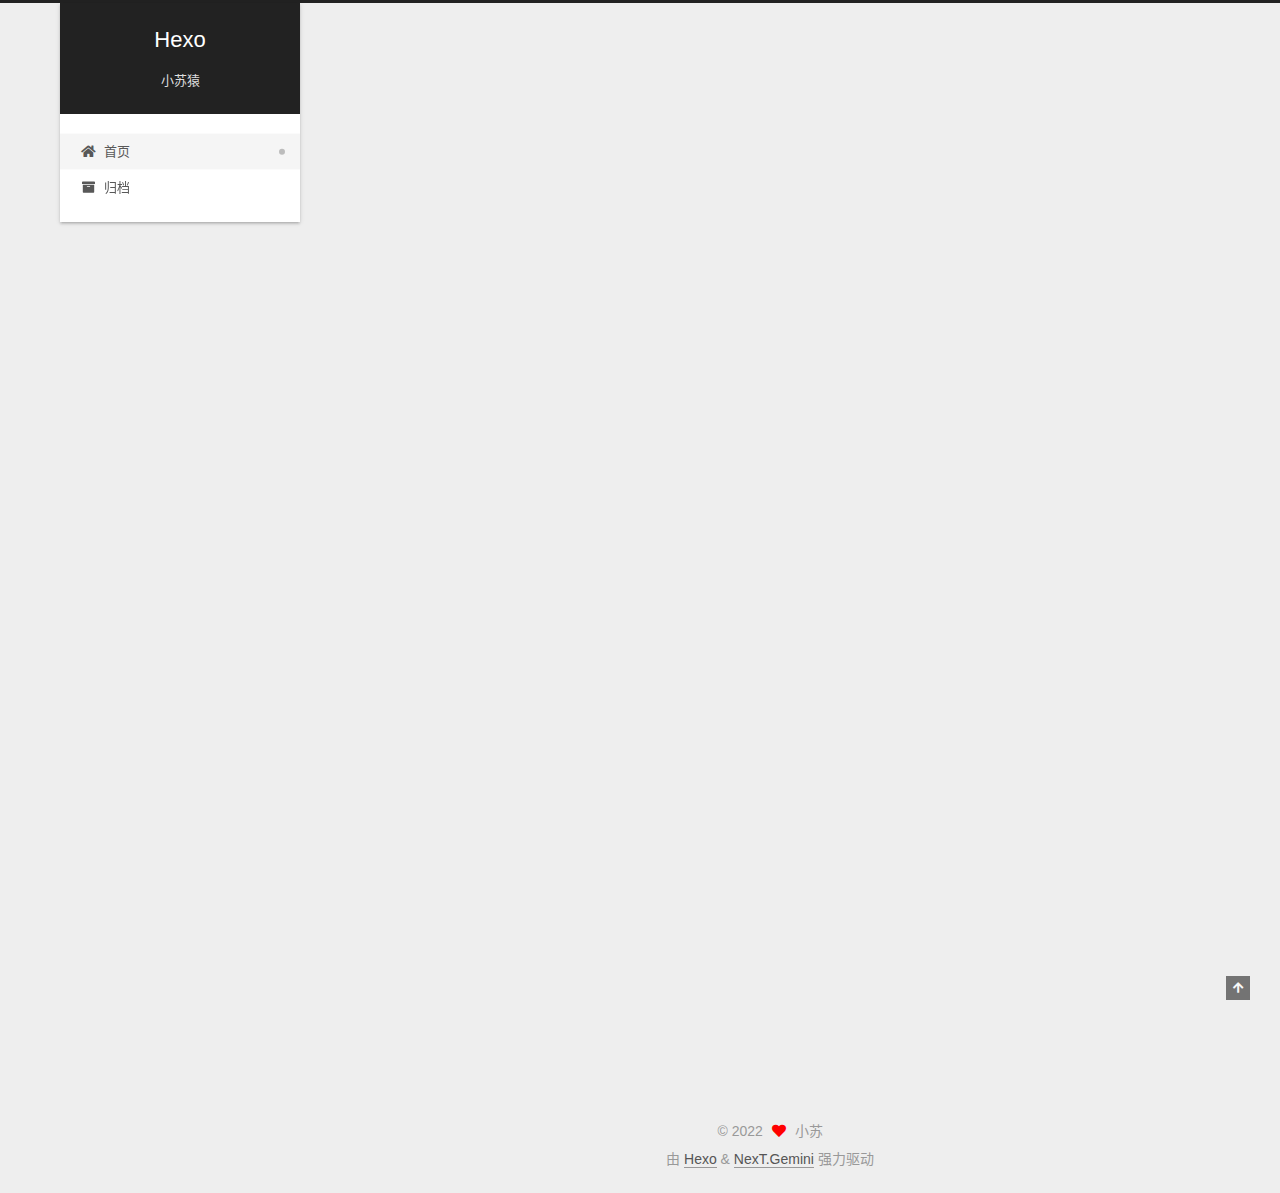
<file: index.html>
<!DOCTYPE html>
<html lang="zh-CN">
<head>
  <meta charset="UTF-8">
<meta name="viewport" content="width=device-width, initial-scale=1, maximum-scale=2">
<meta name="theme-color" content="#222">
<meta name="generator" content="Hexo 6.2.0">
  <link rel="apple-touch-icon" sizes="180x180" href="/images/apple-touch-icon-next.png">
  <link rel="icon" type="image/png" sizes="32x32" href="/images/favicon-32x32-next.png">
  <link rel="icon" type="image/png" sizes="16x16" href="/images/favicon-16x16-next.png">
  <link rel="mask-icon" href="/images/logo.svg" color="#222">

<link rel="stylesheet" href="/css/main.css">


<link rel="stylesheet" href="/lib/font-awesome/css/all.min.css">

<script id="hexo-configurations">
    var NexT = window.NexT || {};
    var CONFIG = {"hostname":"example.com","root":"/","scheme":"Gemini","version":"7.8.0","exturl":false,"sidebar":{"position":"left","display":"post","padding":18,"offset":12,"onmobile":false},"copycode":{"enable":false,"show_result":false,"style":null},"back2top":{"enable":true,"sidebar":false,"scrollpercent":false},"bookmark":{"enable":false,"color":"#222","save":"auto"},"fancybox":false,"mediumzoom":false,"lazyload":false,"pangu":false,"comments":{"style":"tabs","active":null,"storage":true,"lazyload":false,"nav":null},"algolia":{"hits":{"per_page":10},"labels":{"input_placeholder":"Search for Posts","hits_empty":"We didn't find any results for the search: ${query}","hits_stats":"${hits} results found in ${time} ms"}},"localsearch":{"enable":false,"trigger":"auto","top_n_per_article":1,"unescape":false,"preload":false},"motion":{"enable":true,"async":false,"transition":{"post_block":"fadeIn","post_header":"slideDownIn","post_body":"slideDownIn","coll_header":"slideLeftIn","sidebar":"slideUpIn"}}};
  </script>

  <meta name="description" content="选择有时候比努力更重要">
<meta property="og:type" content="website">
<meta property="og:title" content="Hexo">
<meta property="og:url" content="http://example.com/index.html">
<meta property="og:site_name" content="Hexo">
<meta property="og:description" content="选择有时候比努力更重要">
<meta property="og:locale" content="zh_CN">
<meta property="article:author" content="小苏">
<meta name="twitter:card" content="summary">

<link rel="canonical" href="http://example.com/">


<script id="page-configurations">
  // https://hexo.io/docs/variables.html
  CONFIG.page = {
    sidebar: "",
    isHome : true,
    isPost : false,
    lang   : 'zh-CN'
  };
</script>

  <title>Hexo</title>
  






  <noscript>
  <style>
  .use-motion .brand,
  .use-motion .menu-item,
  .sidebar-inner,
  .use-motion .post-block,
  .use-motion .pagination,
  .use-motion .comments,
  .use-motion .post-header,
  .use-motion .post-body,
  .use-motion .collection-header { opacity: initial; }

  .use-motion .site-title,
  .use-motion .site-subtitle {
    opacity: initial;
    top: initial;
  }

  .use-motion .logo-line-before i { left: initial; }
  .use-motion .logo-line-after i { right: initial; }
  </style>
</noscript>

</head>

<body itemscope itemtype="http://schema.org/WebPage">
  <div class="container use-motion">
    <div class="headband"></div>

    <header class="header" itemscope itemtype="http://schema.org/WPHeader">
      <div class="header-inner"><div class="site-brand-container">
  <div class="site-nav-toggle">
    <div class="toggle" aria-label="切换导航栏">
      <span class="toggle-line toggle-line-first"></span>
      <span class="toggle-line toggle-line-middle"></span>
      <span class="toggle-line toggle-line-last"></span>
    </div>
  </div>

  <div class="site-meta">

    <a href="/" class="brand" rel="start">
      <span class="logo-line-before"><i></i></span>
      <h1 class="site-title">Hexo</h1>
      <span class="logo-line-after"><i></i></span>
    </a>
      <p class="site-subtitle" itemprop="description">小苏猿</p>
  </div>

  <div class="site-nav-right">
    <div class="toggle popup-trigger">
    </div>
  </div>
</div>




<nav class="site-nav">
  <ul id="menu" class="main-menu menu">
        <li class="menu-item menu-item-home">

    <a href="/" rel="section"><i class="fa fa-home fa-fw"></i>首页</a>

  </li>
        <li class="menu-item menu-item-archives">

    <a href="/archives/" rel="section"><i class="fa fa-archive fa-fw"></i>归档</a>

  </li>
  </ul>
</nav>




</div>
    </header>

    
  <div class="back-to-top">
    <i class="fa fa-arrow-up"></i>
    <span>0%</span>
  </div>


    <main class="main">
      <div class="main-inner">
        <div class="content-wrap">
          

          <div class="content index posts-expand">
            
      
  
  
  <article itemscope itemtype="http://schema.org/Article" class="post-block" lang="zh-CN">
    <link itemprop="mainEntityOfPage" href="http://example.com/2022/07/15/hello-world/">

    <span hidden itemprop="author" itemscope itemtype="http://schema.org/Person">
      <meta itemprop="image" content="/images/avatar.gif">
      <meta itemprop="name" content="小苏">
      <meta itemprop="description" content="选择有时候比努力更重要">
    </span>

    <span hidden itemprop="publisher" itemscope itemtype="http://schema.org/Organization">
      <meta itemprop="name" content="Hexo">
    </span>
      <header class="post-header">
        <h2 class="post-title" itemprop="name headline">
          
            <a href="/2022/07/15/hello-world/" class="post-title-link" itemprop="url">Hello World</a>
        </h2>

        <div class="post-meta">
            <span class="post-meta-item">
              <span class="post-meta-item-icon">
                <i class="far fa-calendar"></i>
              </span>
              <span class="post-meta-item-text">发表于</span>

              <time title="创建时间：2022-07-15 14:44:15" itemprop="dateCreated datePublished" datetime="2022-07-15T14:44:15+08:00">2022-07-15</time>
            </span>

          

        </div>
      </header>

    
    
    
    <div class="post-body" itemprop="articleBody">

      
          <p>Welcome to <a target="_blank" rel="noopener" href="https://hexo.io/">Hexo</a>! This is your very first post. Check <a target="_blank" rel="noopener" href="https://hexo.io/docs/">documentation</a> for more info. If you get any problems when using Hexo, you can find the answer in <a target="_blank" rel="noopener" href="https://hexo.io/docs/troubleshooting.html">troubleshooting</a> or you can ask me on <a target="_blank" rel="noopener" href="https://github.com/hexojs/hexo/issues">GitHub</a>.</p>
<h2 id="Quick-Start"><a href="#Quick-Start" class="headerlink" title="Quick Start"></a>Quick Start</h2><h3 id="Create-a-new-post"><a href="#Create-a-new-post" class="headerlink" title="Create a new post"></a>Create a new post</h3><figure class="highlight bash"><table><tr><td class="gutter"><pre><span class="line">1</span><br></pre></td><td class="code"><pre><span class="line">$ hexo new <span class="string">&quot;My New Post&quot;</span></span><br></pre></td></tr></table></figure>

<p>More info: <a target="_blank" rel="noopener" href="https://hexo.io/docs/writing.html">Writing</a></p>
<h3 id="Run-server"><a href="#Run-server" class="headerlink" title="Run server"></a>Run server</h3><figure class="highlight bash"><table><tr><td class="gutter"><pre><span class="line">1</span><br></pre></td><td class="code"><pre><span class="line">$ hexo server</span><br></pre></td></tr></table></figure>

<p>More info: <a target="_blank" rel="noopener" href="https://hexo.io/docs/server.html">Server</a></p>
<h3 id="Generate-static-files"><a href="#Generate-static-files" class="headerlink" title="Generate static files"></a>Generate static files</h3><figure class="highlight bash"><table><tr><td class="gutter"><pre><span class="line">1</span><br></pre></td><td class="code"><pre><span class="line">$ hexo generate</span><br></pre></td></tr></table></figure>

<p>More info: <a target="_blank" rel="noopener" href="https://hexo.io/docs/generating.html">Generating</a></p>
<h3 id="Deploy-to-remote-sites"><a href="#Deploy-to-remote-sites" class="headerlink" title="Deploy to remote sites"></a>Deploy to remote sites</h3><figure class="highlight bash"><table><tr><td class="gutter"><pre><span class="line">1</span><br></pre></td><td class="code"><pre><span class="line">$ hexo deploy</span><br></pre></td></tr></table></figure>

<p>More info: <a target="_blank" rel="noopener" href="https://hexo.io/docs/one-command-deployment.html">Deployment</a></p>

      
    </div>

    
    
    
      <footer class="post-footer">
        <div class="post-eof"></div>
      </footer>
  </article>
  
  
  


  



          </div>
          

<script>
  window.addEventListener('tabs:register', () => {
    let { activeClass } = CONFIG.comments;
    if (CONFIG.comments.storage) {
      activeClass = localStorage.getItem('comments_active') || activeClass;
    }
    if (activeClass) {
      let activeTab = document.querySelector(`a[href="#comment-${activeClass}"]`);
      if (activeTab) {
        activeTab.click();
      }
    }
  });
  if (CONFIG.comments.storage) {
    window.addEventListener('tabs:click', event => {
      if (!event.target.matches('.tabs-comment .tab-content .tab-pane')) return;
      let commentClass = event.target.classList[1];
      localStorage.setItem('comments_active', commentClass);
    });
  }
</script>

        </div>
          
  
  <div class="toggle sidebar-toggle">
    <span class="toggle-line toggle-line-first"></span>
    <span class="toggle-line toggle-line-middle"></span>
    <span class="toggle-line toggle-line-last"></span>
  </div>

  <aside class="sidebar">
    <div class="sidebar-inner">

      <ul class="sidebar-nav motion-element">
        <li class="sidebar-nav-toc">
          文章目录
        </li>
        <li class="sidebar-nav-overview">
          站点概览
        </li>
      </ul>

      <!--noindex-->
      <div class="post-toc-wrap sidebar-panel">
      </div>
      <!--/noindex-->

      <div class="site-overview-wrap sidebar-panel">
        <div class="site-author motion-element" itemprop="author" itemscope itemtype="http://schema.org/Person">
  <p class="site-author-name" itemprop="name">小苏</p>
  <div class="site-description" itemprop="description">选择有时候比努力更重要</div>
</div>
<div class="site-state-wrap motion-element">
  <nav class="site-state">
      <div class="site-state-item site-state-posts">
          <a href="/archives/">
        
          <span class="site-state-item-count">1</span>
          <span class="site-state-item-name">日志</span>
        </a>
      </div>
  </nav>
</div>



      </div>

    </div>
  </aside>
  <div id="sidebar-dimmer"></div>


      </div>
    </main>

    <footer class="footer">
      <div class="footer-inner">
        

        

<div class="copyright">
  
  &copy; 
  <span itemprop="copyrightYear">2022</span>
  <span class="with-love">
    <i class="fa fa-heart"></i>
  </span>
  <span class="author" itemprop="copyrightHolder">小苏</span>
</div>
  <div class="powered-by">由 <a href="https://hexo.io/" class="theme-link" rel="noopener" target="_blank">Hexo</a> & <a href="https://theme-next.org/" class="theme-link" rel="noopener" target="_blank">NexT.Gemini</a> 强力驱动
  </div>

        








      </div>
    </footer>
  </div>

  
  <script src="/lib/anime.min.js"></script>
  <script src="/lib/velocity/velocity.min.js"></script>
  <script src="/lib/velocity/velocity.ui.min.js"></script>

<script src="/js/utils.js"></script>

<script src="/js/motion.js"></script>


<script src="/js/schemes/pisces.js"></script>


<script src="/js/next-boot.js"></script>




  















  

  

</body>
</html>
</file>
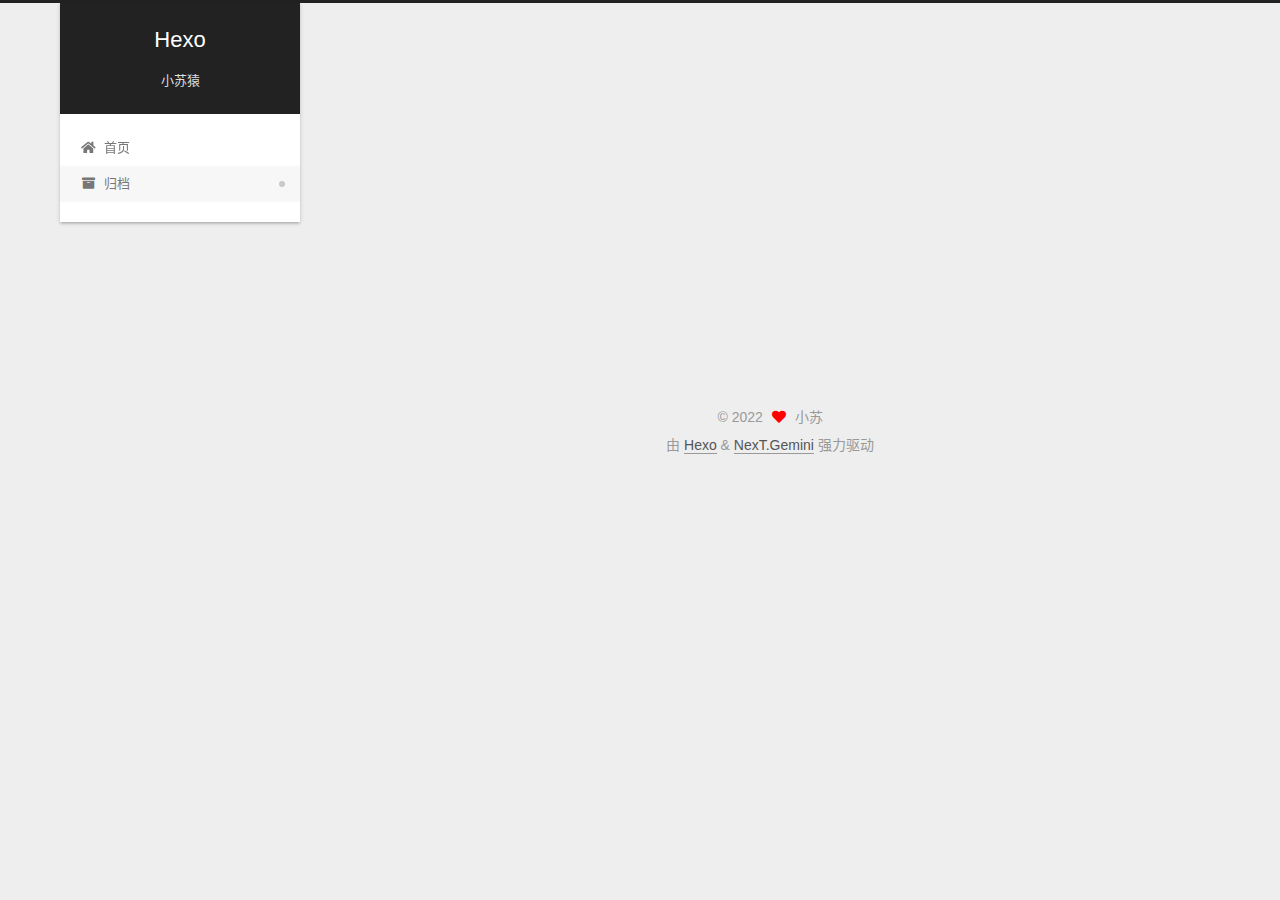
<file: archives/index.html>
<!DOCTYPE html>
<html lang="zh-CN">
<head>
  <meta charset="UTF-8">
<meta name="viewport" content="width=device-width, initial-scale=1, maximum-scale=2">
<meta name="theme-color" content="#222">
<meta name="generator" content="Hexo 6.2.0">
  <link rel="apple-touch-icon" sizes="180x180" href="/images/apple-touch-icon-next.png">
  <link rel="icon" type="image/png" sizes="32x32" href="/images/favicon-32x32-next.png">
  <link rel="icon" type="image/png" sizes="16x16" href="/images/favicon-16x16-next.png">
  <link rel="mask-icon" href="/images/logo.svg" color="#222">

<link rel="stylesheet" href="/css/main.css">


<link rel="stylesheet" href="/lib/font-awesome/css/all.min.css">

<script id="hexo-configurations">
    var NexT = window.NexT || {};
    var CONFIG = {"hostname":"example.com","root":"/","scheme":"Gemini","version":"7.8.0","exturl":false,"sidebar":{"position":"left","display":"post","padding":18,"offset":12,"onmobile":false},"copycode":{"enable":false,"show_result":false,"style":null},"back2top":{"enable":true,"sidebar":false,"scrollpercent":false},"bookmark":{"enable":false,"color":"#222","save":"auto"},"fancybox":false,"mediumzoom":false,"lazyload":false,"pangu":false,"comments":{"style":"tabs","active":null,"storage":true,"lazyload":false,"nav":null},"algolia":{"hits":{"per_page":10},"labels":{"input_placeholder":"Search for Posts","hits_empty":"We didn't find any results for the search: ${query}","hits_stats":"${hits} results found in ${time} ms"}},"localsearch":{"enable":false,"trigger":"auto","top_n_per_article":1,"unescape":false,"preload":false},"motion":{"enable":true,"async":false,"transition":{"post_block":"fadeIn","post_header":"slideDownIn","post_body":"slideDownIn","coll_header":"slideLeftIn","sidebar":"slideUpIn"}}};
  </script>

  <meta name="description" content="选择有时候比努力更重要">
<meta property="og:type" content="website">
<meta property="og:title" content="Hexo">
<meta property="og:url" content="http://example.com/archives/index.html">
<meta property="og:site_name" content="Hexo">
<meta property="og:description" content="选择有时候比努力更重要">
<meta property="og:locale" content="zh_CN">
<meta property="article:author" content="小苏">
<meta name="twitter:card" content="summary">

<link rel="canonical" href="http://example.com/archives/">


<script id="page-configurations">
  // https://hexo.io/docs/variables.html
  CONFIG.page = {
    sidebar: "",
    isHome : false,
    isPost : false,
    lang   : 'zh-CN'
  };
</script>

  <title>归档 | Hexo</title>
  






  <noscript>
  <style>
  .use-motion .brand,
  .use-motion .menu-item,
  .sidebar-inner,
  .use-motion .post-block,
  .use-motion .pagination,
  .use-motion .comments,
  .use-motion .post-header,
  .use-motion .post-body,
  .use-motion .collection-header { opacity: initial; }

  .use-motion .site-title,
  .use-motion .site-subtitle {
    opacity: initial;
    top: initial;
  }

  .use-motion .logo-line-before i { left: initial; }
  .use-motion .logo-line-after i { right: initial; }
  </style>
</noscript>

</head>

<body itemscope itemtype="http://schema.org/WebPage">
  <div class="container use-motion">
    <div class="headband"></div>

    <header class="header" itemscope itemtype="http://schema.org/WPHeader">
      <div class="header-inner"><div class="site-brand-container">
  <div class="site-nav-toggle">
    <div class="toggle" aria-label="切换导航栏">
      <span class="toggle-line toggle-line-first"></span>
      <span class="toggle-line toggle-line-middle"></span>
      <span class="toggle-line toggle-line-last"></span>
    </div>
  </div>

  <div class="site-meta">

    <a href="/" class="brand" rel="start">
      <span class="logo-line-before"><i></i></span>
      <h1 class="site-title">Hexo</h1>
      <span class="logo-line-after"><i></i></span>
    </a>
      <p class="site-subtitle" itemprop="description">小苏猿</p>
  </div>

  <div class="site-nav-right">
    <div class="toggle popup-trigger">
    </div>
  </div>
</div>




<nav class="site-nav">
  <ul id="menu" class="main-menu menu">
        <li class="menu-item menu-item-home">

    <a href="/" rel="section"><i class="fa fa-home fa-fw"></i>首页</a>

  </li>
        <li class="menu-item menu-item-archives">

    <a href="/archives/" rel="section"><i class="fa fa-archive fa-fw"></i>归档</a>

  </li>
  </ul>
</nav>




</div>
    </header>

    
  <div class="back-to-top">
    <i class="fa fa-arrow-up"></i>
    <span>0%</span>
  </div>


    <main class="main">
      <div class="main-inner">
        <div class="content-wrap">
          

          <div class="content archive">
            

  
  
  
  <div class="post-block">
    <div class="posts-collapse">
      <div class="collection-title">
        <span class="collection-header">嗯..! 目前共计 1 篇日志。 继续努力。</span>
      </div>

      
    <div class="collection-year">
      <span class="collection-header">2022</span>
    </div>

  <article itemscope itemtype="http://schema.org/Article">
    <header class="post-header">

      <div class="post-meta">
        <time itemprop="dateCreated"
              datetime="2022-07-15T14:44:15+08:00"
              content="2022-07-15">
          07-15
        </time>
      </div>

      <div class="post-title">
          <a class="post-title-link" href="/2022/07/15/hello-world/" itemprop="url">
            <span itemprop="name">Hello World</span>
          </a>
      </div>

    </header>
  </article>


    </div>
  </div>
  
  
  

  



          </div>
          

<script>
  window.addEventListener('tabs:register', () => {
    let { activeClass } = CONFIG.comments;
    if (CONFIG.comments.storage) {
      activeClass = localStorage.getItem('comments_active') || activeClass;
    }
    if (activeClass) {
      let activeTab = document.querySelector(`a[href="#comment-${activeClass}"]`);
      if (activeTab) {
        activeTab.click();
      }
    }
  });
  if (CONFIG.comments.storage) {
    window.addEventListener('tabs:click', event => {
      if (!event.target.matches('.tabs-comment .tab-content .tab-pane')) return;
      let commentClass = event.target.classList[1];
      localStorage.setItem('comments_active', commentClass);
    });
  }
</script>

        </div>
          
  
  <div class="toggle sidebar-toggle">
    <span class="toggle-line toggle-line-first"></span>
    <span class="toggle-line toggle-line-middle"></span>
    <span class="toggle-line toggle-line-last"></span>
  </div>

  <aside class="sidebar">
    <div class="sidebar-inner">

      <ul class="sidebar-nav motion-element">
        <li class="sidebar-nav-toc">
          文章目录
        </li>
        <li class="sidebar-nav-overview">
          站点概览
        </li>
      </ul>

      <!--noindex-->
      <div class="post-toc-wrap sidebar-panel">
      </div>
      <!--/noindex-->

      <div class="site-overview-wrap sidebar-panel">
        <div class="site-author motion-element" itemprop="author" itemscope itemtype="http://schema.org/Person">
  <p class="site-author-name" itemprop="name">小苏</p>
  <div class="site-description" itemprop="description">选择有时候比努力更重要</div>
</div>
<div class="site-state-wrap motion-element">
  <nav class="site-state">
      <div class="site-state-item site-state-posts">
          <a href="/archives/">
        
          <span class="site-state-item-count">1</span>
          <span class="site-state-item-name">日志</span>
        </a>
      </div>
  </nav>
</div>



      </div>

    </div>
  </aside>
  <div id="sidebar-dimmer"></div>


      </div>
    </main>

    <footer class="footer">
      <div class="footer-inner">
        

        

<div class="copyright">
  
  &copy; 
  <span itemprop="copyrightYear">2022</span>
  <span class="with-love">
    <i class="fa fa-heart"></i>
  </span>
  <span class="author" itemprop="copyrightHolder">小苏</span>
</div>
  <div class="powered-by">由 <a href="https://hexo.io/" class="theme-link" rel="noopener" target="_blank">Hexo</a> & <a href="https://theme-next.org/" class="theme-link" rel="noopener" target="_blank">NexT.Gemini</a> 强力驱动
  </div>

        








      </div>
    </footer>
  </div>

  
  <script src="/lib/anime.min.js"></script>
  <script src="/lib/velocity/velocity.min.js"></script>
  <script src="/lib/velocity/velocity.ui.min.js"></script>

<script src="/js/utils.js"></script>

<script src="/js/motion.js"></script>


<script src="/js/schemes/pisces.js"></script>


<script src="/js/next-boot.js"></script>




  















  

  

</body>
</html>
</file>
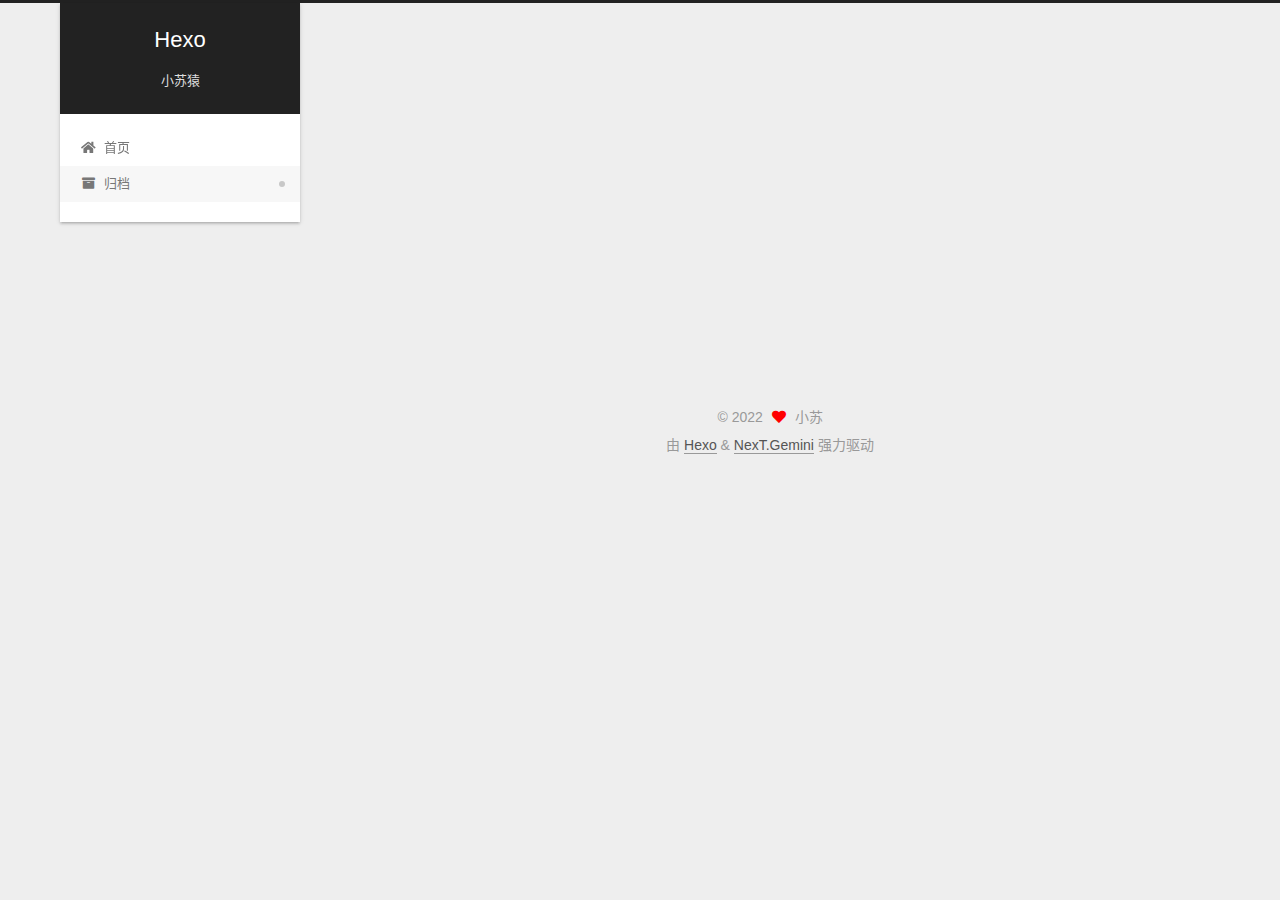
<file: archives/2022/index.html>
<!DOCTYPE html>
<html lang="zh-CN">
<head>
  <meta charset="UTF-8">
<meta name="viewport" content="width=device-width, initial-scale=1, maximum-scale=2">
<meta name="theme-color" content="#222">
<meta name="generator" content="Hexo 6.2.0">
  <link rel="apple-touch-icon" sizes="180x180" href="/images/apple-touch-icon-next.png">
  <link rel="icon" type="image/png" sizes="32x32" href="/images/favicon-32x32-next.png">
  <link rel="icon" type="image/png" sizes="16x16" href="/images/favicon-16x16-next.png">
  <link rel="mask-icon" href="/images/logo.svg" color="#222">

<link rel="stylesheet" href="/css/main.css">


<link rel="stylesheet" href="/lib/font-awesome/css/all.min.css">

<script id="hexo-configurations">
    var NexT = window.NexT || {};
    var CONFIG = {"hostname":"example.com","root":"/","scheme":"Gemini","version":"7.8.0","exturl":false,"sidebar":{"position":"left","display":"post","padding":18,"offset":12,"onmobile":false},"copycode":{"enable":false,"show_result":false,"style":null},"back2top":{"enable":true,"sidebar":false,"scrollpercent":false},"bookmark":{"enable":false,"color":"#222","save":"auto"},"fancybox":false,"mediumzoom":false,"lazyload":false,"pangu":false,"comments":{"style":"tabs","active":null,"storage":true,"lazyload":false,"nav":null},"algolia":{"hits":{"per_page":10},"labels":{"input_placeholder":"Search for Posts","hits_empty":"We didn't find any results for the search: ${query}","hits_stats":"${hits} results found in ${time} ms"}},"localsearch":{"enable":false,"trigger":"auto","top_n_per_article":1,"unescape":false,"preload":false},"motion":{"enable":true,"async":false,"transition":{"post_block":"fadeIn","post_header":"slideDownIn","post_body":"slideDownIn","coll_header":"slideLeftIn","sidebar":"slideUpIn"}}};
  </script>

  <meta name="description" content="选择有时候比努力更重要">
<meta property="og:type" content="website">
<meta property="og:title" content="Hexo">
<meta property="og:url" content="http://example.com/archives/2022/index.html">
<meta property="og:site_name" content="Hexo">
<meta property="og:description" content="选择有时候比努力更重要">
<meta property="og:locale" content="zh_CN">
<meta property="article:author" content="小苏">
<meta name="twitter:card" content="summary">

<link rel="canonical" href="http://example.com/archives/2022/">


<script id="page-configurations">
  // https://hexo.io/docs/variables.html
  CONFIG.page = {
    sidebar: "",
    isHome : false,
    isPost : false,
    lang   : 'zh-CN'
  };
</script>

  <title>归档 | Hexo</title>
  






  <noscript>
  <style>
  .use-motion .brand,
  .use-motion .menu-item,
  .sidebar-inner,
  .use-motion .post-block,
  .use-motion .pagination,
  .use-motion .comments,
  .use-motion .post-header,
  .use-motion .post-body,
  .use-motion .collection-header { opacity: initial; }

  .use-motion .site-title,
  .use-motion .site-subtitle {
    opacity: initial;
    top: initial;
  }

  .use-motion .logo-line-before i { left: initial; }
  .use-motion .logo-line-after i { right: initial; }
  </style>
</noscript>

</head>

<body itemscope itemtype="http://schema.org/WebPage">
  <div class="container use-motion">
    <div class="headband"></div>

    <header class="header" itemscope itemtype="http://schema.org/WPHeader">
      <div class="header-inner"><div class="site-brand-container">
  <div class="site-nav-toggle">
    <div class="toggle" aria-label="切换导航栏">
      <span class="toggle-line toggle-line-first"></span>
      <span class="toggle-line toggle-line-middle"></span>
      <span class="toggle-line toggle-line-last"></span>
    </div>
  </div>

  <div class="site-meta">

    <a href="/" class="brand" rel="start">
      <span class="logo-line-before"><i></i></span>
      <h1 class="site-title">Hexo</h1>
      <span class="logo-line-after"><i></i></span>
    </a>
      <p class="site-subtitle" itemprop="description">小苏猿</p>
  </div>

  <div class="site-nav-right">
    <div class="toggle popup-trigger">
    </div>
  </div>
</div>




<nav class="site-nav">
  <ul id="menu" class="main-menu menu">
        <li class="menu-item menu-item-home">

    <a href="/" rel="section"><i class="fa fa-home fa-fw"></i>首页</a>

  </li>
        <li class="menu-item menu-item-archives">

    <a href="/archives/" rel="section"><i class="fa fa-archive fa-fw"></i>归档</a>

  </li>
  </ul>
</nav>




</div>
    </header>

    
  <div class="back-to-top">
    <i class="fa fa-arrow-up"></i>
    <span>0%</span>
  </div>


    <main class="main">
      <div class="main-inner">
        <div class="content-wrap">
          

          <div class="content archive">
            

  
  
  
  <div class="post-block">
    <div class="posts-collapse">
      <div class="collection-title">
        <span class="collection-header">嗯..! 目前共计 1 篇日志。 继续努力。</span>
      </div>

      
    <div class="collection-year">
      <span class="collection-header">2022</span>
    </div>

  <article itemscope itemtype="http://schema.org/Article">
    <header class="post-header">

      <div class="post-meta">
        <time itemprop="dateCreated"
              datetime="2022-07-15T14:44:15+08:00"
              content="2022-07-15">
          07-15
        </time>
      </div>

      <div class="post-title">
          <a class="post-title-link" href="/2022/07/15/hello-world/" itemprop="url">
            <span itemprop="name">Hello World</span>
          </a>
      </div>

    </header>
  </article>


    </div>
  </div>
  
  
  

  



          </div>
          

<script>
  window.addEventListener('tabs:register', () => {
    let { activeClass } = CONFIG.comments;
    if (CONFIG.comments.storage) {
      activeClass = localStorage.getItem('comments_active') || activeClass;
    }
    if (activeClass) {
      let activeTab = document.querySelector(`a[href="#comment-${activeClass}"]`);
      if (activeTab) {
        activeTab.click();
      }
    }
  });
  if (CONFIG.comments.storage) {
    window.addEventListener('tabs:click', event => {
      if (!event.target.matches('.tabs-comment .tab-content .tab-pane')) return;
      let commentClass = event.target.classList[1];
      localStorage.setItem('comments_active', commentClass);
    });
  }
</script>

        </div>
          
  
  <div class="toggle sidebar-toggle">
    <span class="toggle-line toggle-line-first"></span>
    <span class="toggle-line toggle-line-middle"></span>
    <span class="toggle-line toggle-line-last"></span>
  </div>

  <aside class="sidebar">
    <div class="sidebar-inner">

      <ul class="sidebar-nav motion-element">
        <li class="sidebar-nav-toc">
          文章目录
        </li>
        <li class="sidebar-nav-overview">
          站点概览
        </li>
      </ul>

      <!--noindex-->
      <div class="post-toc-wrap sidebar-panel">
      </div>
      <!--/noindex-->

      <div class="site-overview-wrap sidebar-panel">
        <div class="site-author motion-element" itemprop="author" itemscope itemtype="http://schema.org/Person">
  <p class="site-author-name" itemprop="name">小苏</p>
  <div class="site-description" itemprop="description">选择有时候比努力更重要</div>
</div>
<div class="site-state-wrap motion-element">
  <nav class="site-state">
      <div class="site-state-item site-state-posts">
          <a href="/archives/">
        
          <span class="site-state-item-count">1</span>
          <span class="site-state-item-name">日志</span>
        </a>
      </div>
  </nav>
</div>



      </div>

    </div>
  </aside>
  <div id="sidebar-dimmer"></div>


      </div>
    </main>

    <footer class="footer">
      <div class="footer-inner">
        

        

<div class="copyright">
  
  &copy; 
  <span itemprop="copyrightYear">2022</span>
  <span class="with-love">
    <i class="fa fa-heart"></i>
  </span>
  <span class="author" itemprop="copyrightHolder">小苏</span>
</div>
  <div class="powered-by">由 <a href="https://hexo.io/" class="theme-link" rel="noopener" target="_blank">Hexo</a> & <a href="https://theme-next.org/" class="theme-link" rel="noopener" target="_blank">NexT.Gemini</a> 强力驱动
  </div>

        








      </div>
    </footer>
  </div>

  
  <script src="/lib/anime.min.js"></script>
  <script src="/lib/velocity/velocity.min.js"></script>
  <script src="/lib/velocity/velocity.ui.min.js"></script>

<script src="/js/utils.js"></script>

<script src="/js/motion.js"></script>


<script src="/js/schemes/pisces.js"></script>


<script src="/js/next-boot.js"></script>




  















  

  

</body>
</html>
</file>
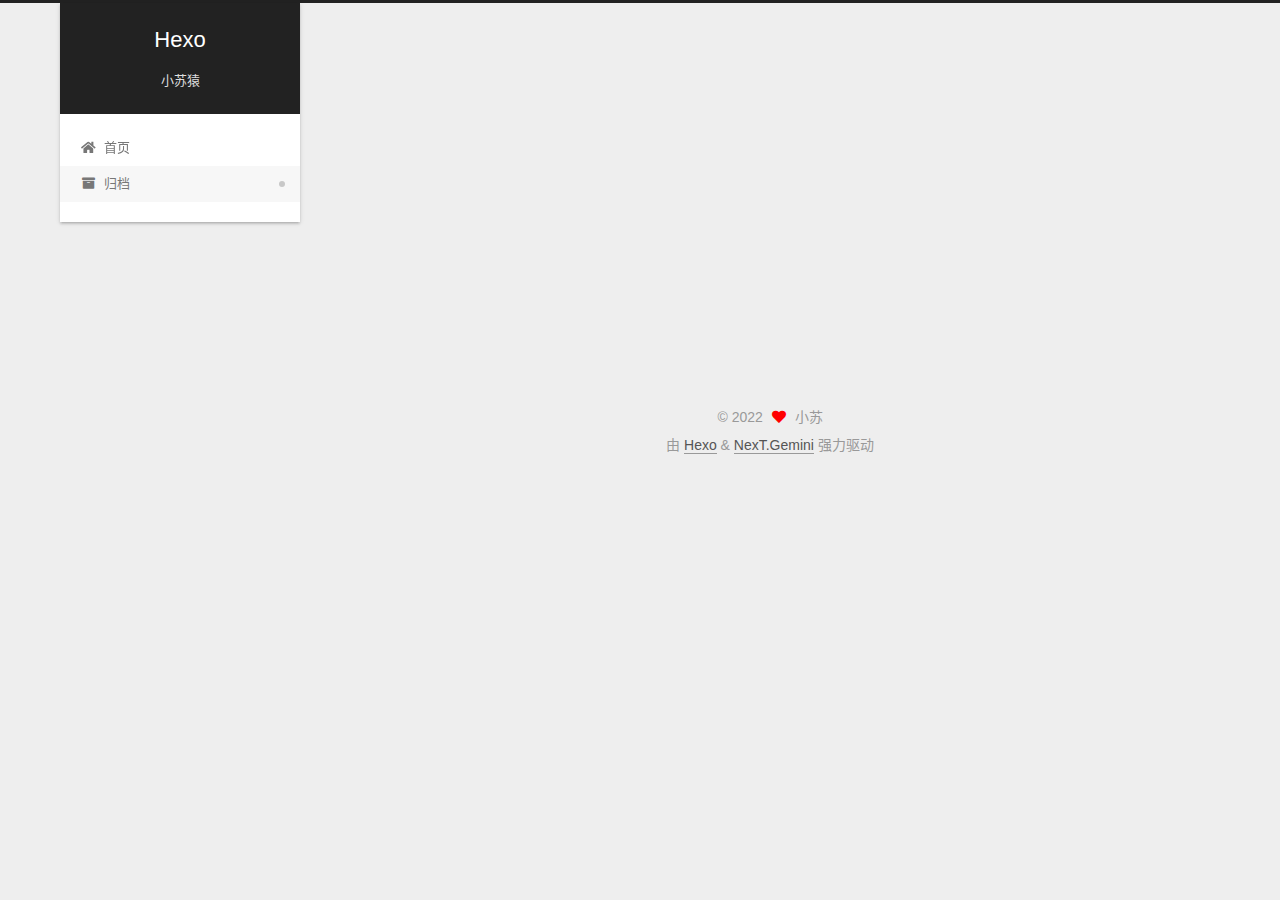
<file: archives/2022/07/index.html>
<!DOCTYPE html>
<html lang="zh-CN">
<head>
  <meta charset="UTF-8">
<meta name="viewport" content="width=device-width, initial-scale=1, maximum-scale=2">
<meta name="theme-color" content="#222">
<meta name="generator" content="Hexo 6.2.0">
  <link rel="apple-touch-icon" sizes="180x180" href="/images/apple-touch-icon-next.png">
  <link rel="icon" type="image/png" sizes="32x32" href="/images/favicon-32x32-next.png">
  <link rel="icon" type="image/png" sizes="16x16" href="/images/favicon-16x16-next.png">
  <link rel="mask-icon" href="/images/logo.svg" color="#222">

<link rel="stylesheet" href="/css/main.css">


<link rel="stylesheet" href="/lib/font-awesome/css/all.min.css">

<script id="hexo-configurations">
    var NexT = window.NexT || {};
    var CONFIG = {"hostname":"example.com","root":"/","scheme":"Gemini","version":"7.8.0","exturl":false,"sidebar":{"position":"left","display":"post","padding":18,"offset":12,"onmobile":false},"copycode":{"enable":false,"show_result":false,"style":null},"back2top":{"enable":true,"sidebar":false,"scrollpercent":false},"bookmark":{"enable":false,"color":"#222","save":"auto"},"fancybox":false,"mediumzoom":false,"lazyload":false,"pangu":false,"comments":{"style":"tabs","active":null,"storage":true,"lazyload":false,"nav":null},"algolia":{"hits":{"per_page":10},"labels":{"input_placeholder":"Search for Posts","hits_empty":"We didn't find any results for the search: ${query}","hits_stats":"${hits} results found in ${time} ms"}},"localsearch":{"enable":false,"trigger":"auto","top_n_per_article":1,"unescape":false,"preload":false},"motion":{"enable":true,"async":false,"transition":{"post_block":"fadeIn","post_header":"slideDownIn","post_body":"slideDownIn","coll_header":"slideLeftIn","sidebar":"slideUpIn"}}};
  </script>

  <meta name="description" content="选择有时候比努力更重要">
<meta property="og:type" content="website">
<meta property="og:title" content="Hexo">
<meta property="og:url" content="http://example.com/archives/2022/07/index.html">
<meta property="og:site_name" content="Hexo">
<meta property="og:description" content="选择有时候比努力更重要">
<meta property="og:locale" content="zh_CN">
<meta property="article:author" content="小苏">
<meta name="twitter:card" content="summary">

<link rel="canonical" href="http://example.com/archives/2022/07/">


<script id="page-configurations">
  // https://hexo.io/docs/variables.html
  CONFIG.page = {
    sidebar: "",
    isHome : false,
    isPost : false,
    lang   : 'zh-CN'
  };
</script>

  <title>归档 | Hexo</title>
  






  <noscript>
  <style>
  .use-motion .brand,
  .use-motion .menu-item,
  .sidebar-inner,
  .use-motion .post-block,
  .use-motion .pagination,
  .use-motion .comments,
  .use-motion .post-header,
  .use-motion .post-body,
  .use-motion .collection-header { opacity: initial; }

  .use-motion .site-title,
  .use-motion .site-subtitle {
    opacity: initial;
    top: initial;
  }

  .use-motion .logo-line-before i { left: initial; }
  .use-motion .logo-line-after i { right: initial; }
  </style>
</noscript>

</head>

<body itemscope itemtype="http://schema.org/WebPage">
  <div class="container use-motion">
    <div class="headband"></div>

    <header class="header" itemscope itemtype="http://schema.org/WPHeader">
      <div class="header-inner"><div class="site-brand-container">
  <div class="site-nav-toggle">
    <div class="toggle" aria-label="切换导航栏">
      <span class="toggle-line toggle-line-first"></span>
      <span class="toggle-line toggle-line-middle"></span>
      <span class="toggle-line toggle-line-last"></span>
    </div>
  </div>

  <div class="site-meta">

    <a href="/" class="brand" rel="start">
      <span class="logo-line-before"><i></i></span>
      <h1 class="site-title">Hexo</h1>
      <span class="logo-line-after"><i></i></span>
    </a>
      <p class="site-subtitle" itemprop="description">小苏猿</p>
  </div>

  <div class="site-nav-right">
    <div class="toggle popup-trigger">
    </div>
  </div>
</div>




<nav class="site-nav">
  <ul id="menu" class="main-menu menu">
        <li class="menu-item menu-item-home">

    <a href="/" rel="section"><i class="fa fa-home fa-fw"></i>首页</a>

  </li>
        <li class="menu-item menu-item-archives">

    <a href="/archives/" rel="section"><i class="fa fa-archive fa-fw"></i>归档</a>

  </li>
  </ul>
</nav>




</div>
    </header>

    
  <div class="back-to-top">
    <i class="fa fa-arrow-up"></i>
    <span>0%</span>
  </div>


    <main class="main">
      <div class="main-inner">
        <div class="content-wrap">
          

          <div class="content archive">
            

  
  
  
  <div class="post-block">
    <div class="posts-collapse">
      <div class="collection-title">
        <span class="collection-header">嗯..! 目前共计 1 篇日志。 继续努力。</span>
      </div>

      
    <div class="collection-year">
      <span class="collection-header">2022</span>
    </div>

  <article itemscope itemtype="http://schema.org/Article">
    <header class="post-header">

      <div class="post-meta">
        <time itemprop="dateCreated"
              datetime="2022-07-15T14:44:15+08:00"
              content="2022-07-15">
          07-15
        </time>
      </div>

      <div class="post-title">
          <a class="post-title-link" href="/2022/07/15/hello-world/" itemprop="url">
            <span itemprop="name">Hello World</span>
          </a>
      </div>

    </header>
  </article>


    </div>
  </div>
  
  
  

  



          </div>
          

<script>
  window.addEventListener('tabs:register', () => {
    let { activeClass } = CONFIG.comments;
    if (CONFIG.comments.storage) {
      activeClass = localStorage.getItem('comments_active') || activeClass;
    }
    if (activeClass) {
      let activeTab = document.querySelector(`a[href="#comment-${activeClass}"]`);
      if (activeTab) {
        activeTab.click();
      }
    }
  });
  if (CONFIG.comments.storage) {
    window.addEventListener('tabs:click', event => {
      if (!event.target.matches('.tabs-comment .tab-content .tab-pane')) return;
      let commentClass = event.target.classList[1];
      localStorage.setItem('comments_active', commentClass);
    });
  }
</script>

        </div>
          
  
  <div class="toggle sidebar-toggle">
    <span class="toggle-line toggle-line-first"></span>
    <span class="toggle-line toggle-line-middle"></span>
    <span class="toggle-line toggle-line-last"></span>
  </div>

  <aside class="sidebar">
    <div class="sidebar-inner">

      <ul class="sidebar-nav motion-element">
        <li class="sidebar-nav-toc">
          文章目录
        </li>
        <li class="sidebar-nav-overview">
          站点概览
        </li>
      </ul>

      <!--noindex-->
      <div class="post-toc-wrap sidebar-panel">
      </div>
      <!--/noindex-->

      <div class="site-overview-wrap sidebar-panel">
        <div class="site-author motion-element" itemprop="author" itemscope itemtype="http://schema.org/Person">
  <p class="site-author-name" itemprop="name">小苏</p>
  <div class="site-description" itemprop="description">选择有时候比努力更重要</div>
</div>
<div class="site-state-wrap motion-element">
  <nav class="site-state">
      <div class="site-state-item site-state-posts">
          <a href="/archives/">
        
          <span class="site-state-item-count">1</span>
          <span class="site-state-item-name">日志</span>
        </a>
      </div>
  </nav>
</div>



      </div>

    </div>
  </aside>
  <div id="sidebar-dimmer"></div>


      </div>
    </main>

    <footer class="footer">
      <div class="footer-inner">
        

        

<div class="copyright">
  
  &copy; 
  <span itemprop="copyrightYear">2022</span>
  <span class="with-love">
    <i class="fa fa-heart"></i>
  </span>
  <span class="author" itemprop="copyrightHolder">小苏</span>
</div>
  <div class="powered-by">由 <a href="https://hexo.io/" class="theme-link" rel="noopener" target="_blank">Hexo</a> & <a href="https://theme-next.org/" class="theme-link" rel="noopener" target="_blank">NexT.Gemini</a> 强力驱动
  </div>

        








      </div>
    </footer>
  </div>

  
  <script src="/lib/anime.min.js"></script>
  <script src="/lib/velocity/velocity.min.js"></script>
  <script src="/lib/velocity/velocity.ui.min.js"></script>

<script src="/js/utils.js"></script>

<script src="/js/motion.js"></script>


<script src="/js/schemes/pisces.js"></script>


<script src="/js/next-boot.js"></script>




  















  

  

</body>
</html>
</file>
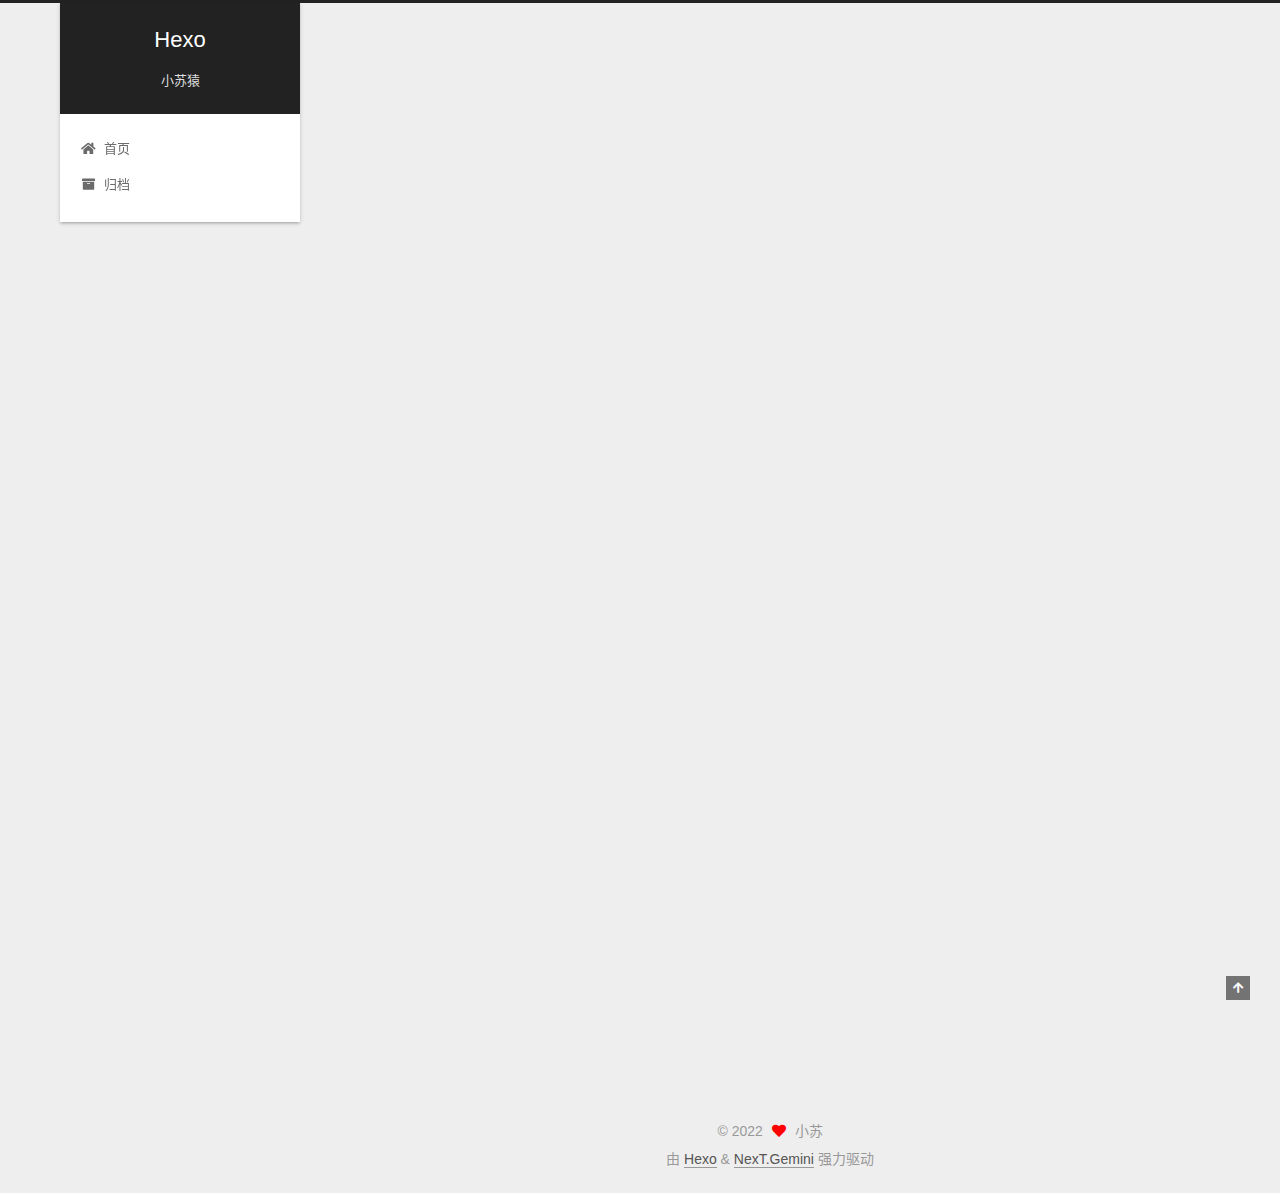
<file: 2022/07/15/hello-world/index.html>
<!DOCTYPE html>
<html lang="zh-CN">
<head>
  <meta charset="UTF-8">
<meta name="viewport" content="width=device-width, initial-scale=1, maximum-scale=2">
<meta name="theme-color" content="#222">
<meta name="generator" content="Hexo 6.2.0">
  <link rel="apple-touch-icon" sizes="180x180" href="/images/apple-touch-icon-next.png">
  <link rel="icon" type="image/png" sizes="32x32" href="/images/favicon-32x32-next.png">
  <link rel="icon" type="image/png" sizes="16x16" href="/images/favicon-16x16-next.png">
  <link rel="mask-icon" href="/images/logo.svg" color="#222">

<link rel="stylesheet" href="/css/main.css">


<link rel="stylesheet" href="/lib/font-awesome/css/all.min.css">

<script id="hexo-configurations">
    var NexT = window.NexT || {};
    var CONFIG = {"hostname":"example.com","root":"/","scheme":"Gemini","version":"7.8.0","exturl":false,"sidebar":{"position":"left","display":"post","padding":18,"offset":12,"onmobile":false},"copycode":{"enable":false,"show_result":false,"style":null},"back2top":{"enable":true,"sidebar":false,"scrollpercent":false},"bookmark":{"enable":false,"color":"#222","save":"auto"},"fancybox":false,"mediumzoom":false,"lazyload":false,"pangu":false,"comments":{"style":"tabs","active":null,"storage":true,"lazyload":false,"nav":null},"algolia":{"hits":{"per_page":10},"labels":{"input_placeholder":"Search for Posts","hits_empty":"We didn't find any results for the search: ${query}","hits_stats":"${hits} results found in ${time} ms"}},"localsearch":{"enable":false,"trigger":"auto","top_n_per_article":1,"unescape":false,"preload":false},"motion":{"enable":true,"async":false,"transition":{"post_block":"fadeIn","post_header":"slideDownIn","post_body":"slideDownIn","coll_header":"slideLeftIn","sidebar":"slideUpIn"}}};
  </script>

  <meta name="description" content="Welcome to Hexo! This is your very first post. Check documentation for more info. If you get any problems when using Hexo, you can find the answer in troubleshooting or you can ask me on GitHub. Quick">
<meta property="og:type" content="article">
<meta property="og:title" content="Hello World">
<meta property="og:url" content="http://example.com/2022/07/15/hello-world/index.html">
<meta property="og:site_name" content="Hexo">
<meta property="og:description" content="Welcome to Hexo! This is your very first post. Check documentation for more info. If you get any problems when using Hexo, you can find the answer in troubleshooting or you can ask me on GitHub. Quick">
<meta property="og:locale" content="zh_CN">
<meta property="article:published_time" content="2022-07-15T06:44:15.629Z">
<meta property="article:modified_time" content="2022-07-15T06:44:15.629Z">
<meta property="article:author" content="小苏">
<meta name="twitter:card" content="summary">

<link rel="canonical" href="http://example.com/2022/07/15/hello-world/">


<script id="page-configurations">
  // https://hexo.io/docs/variables.html
  CONFIG.page = {
    sidebar: "",
    isHome : false,
    isPost : true,
    lang   : 'zh-CN'
  };
</script>

  <title>Hello World | Hexo</title>
  






  <noscript>
  <style>
  .use-motion .brand,
  .use-motion .menu-item,
  .sidebar-inner,
  .use-motion .post-block,
  .use-motion .pagination,
  .use-motion .comments,
  .use-motion .post-header,
  .use-motion .post-body,
  .use-motion .collection-header { opacity: initial; }

  .use-motion .site-title,
  .use-motion .site-subtitle {
    opacity: initial;
    top: initial;
  }

  .use-motion .logo-line-before i { left: initial; }
  .use-motion .logo-line-after i { right: initial; }
  </style>
</noscript>

</head>

<body itemscope itemtype="http://schema.org/WebPage">
  <div class="container use-motion">
    <div class="headband"></div>

    <header class="header" itemscope itemtype="http://schema.org/WPHeader">
      <div class="header-inner"><div class="site-brand-container">
  <div class="site-nav-toggle">
    <div class="toggle" aria-label="切换导航栏">
      <span class="toggle-line toggle-line-first"></span>
      <span class="toggle-line toggle-line-middle"></span>
      <span class="toggle-line toggle-line-last"></span>
    </div>
  </div>

  <div class="site-meta">

    <a href="/" class="brand" rel="start">
      <span class="logo-line-before"><i></i></span>
      <h1 class="site-title">Hexo</h1>
      <span class="logo-line-after"><i></i></span>
    </a>
      <p class="site-subtitle" itemprop="description">小苏猿</p>
  </div>

  <div class="site-nav-right">
    <div class="toggle popup-trigger">
    </div>
  </div>
</div>




<nav class="site-nav">
  <ul id="menu" class="main-menu menu">
        <li class="menu-item menu-item-home">

    <a href="/" rel="section"><i class="fa fa-home fa-fw"></i>首页</a>

  </li>
        <li class="menu-item menu-item-archives">

    <a href="/archives/" rel="section"><i class="fa fa-archive fa-fw"></i>归档</a>

  </li>
  </ul>
</nav>




</div>
    </header>

    
  <div class="back-to-top">
    <i class="fa fa-arrow-up"></i>
    <span>0%</span>
  </div>


    <main class="main">
      <div class="main-inner">
        <div class="content-wrap">
          

          <div class="content post posts-expand">
            

    
  
  
  <article itemscope itemtype="http://schema.org/Article" class="post-block" lang="zh-CN">
    <link itemprop="mainEntityOfPage" href="http://example.com/2022/07/15/hello-world/">

    <span hidden itemprop="author" itemscope itemtype="http://schema.org/Person">
      <meta itemprop="image" content="/images/avatar.gif">
      <meta itemprop="name" content="小苏">
      <meta itemprop="description" content="选择有时候比努力更重要">
    </span>

    <span hidden itemprop="publisher" itemscope itemtype="http://schema.org/Organization">
      <meta itemprop="name" content="Hexo">
    </span>
      <header class="post-header">
        <h1 class="post-title" itemprop="name headline">
          Hello World
        </h1>

        <div class="post-meta">
            <span class="post-meta-item">
              <span class="post-meta-item-icon">
                <i class="far fa-calendar"></i>
              </span>
              <span class="post-meta-item-text">发表于</span>

              <time title="创建时间：2022-07-15 14:44:15" itemprop="dateCreated datePublished" datetime="2022-07-15T14:44:15+08:00">2022-07-15</time>
            </span>

          

        </div>
      </header>

    
    
    
    <div class="post-body" itemprop="articleBody">

      
        <p>Welcome to <a target="_blank" rel="noopener" href="https://hexo.io/">Hexo</a>! This is your very first post. Check <a target="_blank" rel="noopener" href="https://hexo.io/docs/">documentation</a> for more info. If you get any problems when using Hexo, you can find the answer in <a target="_blank" rel="noopener" href="https://hexo.io/docs/troubleshooting.html">troubleshooting</a> or you can ask me on <a target="_blank" rel="noopener" href="https://github.com/hexojs/hexo/issues">GitHub</a>.</p>
<h2 id="Quick-Start"><a href="#Quick-Start" class="headerlink" title="Quick Start"></a>Quick Start</h2><h3 id="Create-a-new-post"><a href="#Create-a-new-post" class="headerlink" title="Create a new post"></a>Create a new post</h3><figure class="highlight bash"><table><tr><td class="gutter"><pre><span class="line">1</span><br></pre></td><td class="code"><pre><span class="line">$ hexo new <span class="string">&quot;My New Post&quot;</span></span><br></pre></td></tr></table></figure>

<p>More info: <a target="_blank" rel="noopener" href="https://hexo.io/docs/writing.html">Writing</a></p>
<h3 id="Run-server"><a href="#Run-server" class="headerlink" title="Run server"></a>Run server</h3><figure class="highlight bash"><table><tr><td class="gutter"><pre><span class="line">1</span><br></pre></td><td class="code"><pre><span class="line">$ hexo server</span><br></pre></td></tr></table></figure>

<p>More info: <a target="_blank" rel="noopener" href="https://hexo.io/docs/server.html">Server</a></p>
<h3 id="Generate-static-files"><a href="#Generate-static-files" class="headerlink" title="Generate static files"></a>Generate static files</h3><figure class="highlight bash"><table><tr><td class="gutter"><pre><span class="line">1</span><br></pre></td><td class="code"><pre><span class="line">$ hexo generate</span><br></pre></td></tr></table></figure>

<p>More info: <a target="_blank" rel="noopener" href="https://hexo.io/docs/generating.html">Generating</a></p>
<h3 id="Deploy-to-remote-sites"><a href="#Deploy-to-remote-sites" class="headerlink" title="Deploy to remote sites"></a>Deploy to remote sites</h3><figure class="highlight bash"><table><tr><td class="gutter"><pre><span class="line">1</span><br></pre></td><td class="code"><pre><span class="line">$ hexo deploy</span><br></pre></td></tr></table></figure>

<p>More info: <a target="_blank" rel="noopener" href="https://hexo.io/docs/one-command-deployment.html">Deployment</a></p>

    </div>

    
    
    

      <footer class="post-footer">

        


        
      </footer>
    
  </article>
  
  
  



          </div>
          

<script>
  window.addEventListener('tabs:register', () => {
    let { activeClass } = CONFIG.comments;
    if (CONFIG.comments.storage) {
      activeClass = localStorage.getItem('comments_active') || activeClass;
    }
    if (activeClass) {
      let activeTab = document.querySelector(`a[href="#comment-${activeClass}"]`);
      if (activeTab) {
        activeTab.click();
      }
    }
  });
  if (CONFIG.comments.storage) {
    window.addEventListener('tabs:click', event => {
      if (!event.target.matches('.tabs-comment .tab-content .tab-pane')) return;
      let commentClass = event.target.classList[1];
      localStorage.setItem('comments_active', commentClass);
    });
  }
</script>

        </div>
          
  
  <div class="toggle sidebar-toggle">
    <span class="toggle-line toggle-line-first"></span>
    <span class="toggle-line toggle-line-middle"></span>
    <span class="toggle-line toggle-line-last"></span>
  </div>

  <aside class="sidebar">
    <div class="sidebar-inner">

      <ul class="sidebar-nav motion-element">
        <li class="sidebar-nav-toc">
          文章目录
        </li>
        <li class="sidebar-nav-overview">
          站点概览
        </li>
      </ul>

      <!--noindex-->
      <div class="post-toc-wrap sidebar-panel">
          <div class="post-toc motion-element"><ol class="nav"><li class="nav-item nav-level-2"><a class="nav-link" href="#Quick-Start"><span class="nav-number">1.</span> <span class="nav-text">Quick Start</span></a><ol class="nav-child"><li class="nav-item nav-level-3"><a class="nav-link" href="#Create-a-new-post"><span class="nav-number">1.1.</span> <span class="nav-text">Create a new post</span></a></li><li class="nav-item nav-level-3"><a class="nav-link" href="#Run-server"><span class="nav-number">1.2.</span> <span class="nav-text">Run server</span></a></li><li class="nav-item nav-level-3"><a class="nav-link" href="#Generate-static-files"><span class="nav-number">1.3.</span> <span class="nav-text">Generate static files</span></a></li><li class="nav-item nav-level-3"><a class="nav-link" href="#Deploy-to-remote-sites"><span class="nav-number">1.4.</span> <span class="nav-text">Deploy to remote sites</span></a></li></ol></li></ol></div>
      </div>
      <!--/noindex-->

      <div class="site-overview-wrap sidebar-panel">
        <div class="site-author motion-element" itemprop="author" itemscope itemtype="http://schema.org/Person">
  <p class="site-author-name" itemprop="name">小苏</p>
  <div class="site-description" itemprop="description">选择有时候比努力更重要</div>
</div>
<div class="site-state-wrap motion-element">
  <nav class="site-state">
      <div class="site-state-item site-state-posts">
          <a href="/archives/">
        
          <span class="site-state-item-count">1</span>
          <span class="site-state-item-name">日志</span>
        </a>
      </div>
  </nav>
</div>



      </div>

    </div>
  </aside>
  <div id="sidebar-dimmer"></div>


      </div>
    </main>

    <footer class="footer">
      <div class="footer-inner">
        

        

<div class="copyright">
  
  &copy; 
  <span itemprop="copyrightYear">2022</span>
  <span class="with-love">
    <i class="fa fa-heart"></i>
  </span>
  <span class="author" itemprop="copyrightHolder">小苏</span>
</div>
  <div class="powered-by">由 <a href="https://hexo.io/" class="theme-link" rel="noopener" target="_blank">Hexo</a> & <a href="https://theme-next.org/" class="theme-link" rel="noopener" target="_blank">NexT.Gemini</a> 强力驱动
  </div>

        








      </div>
    </footer>
  </div>

  
  <script src="/lib/anime.min.js"></script>
  <script src="/lib/velocity/velocity.min.js"></script>
  <script src="/lib/velocity/velocity.ui.min.js"></script>

<script src="/js/utils.js"></script>

<script src="/js/motion.js"></script>


<script src="/js/schemes/pisces.js"></script>


<script src="/js/next-boot.js"></script>




  















  

  

</body>
</html>
</file>
<file: css/main.css>
:root {
  --body-bg-color: #eee;
  --content-bg-color: #fff;
  --card-bg-color: #f5f5f5;
  --text-color: #555;
  --blockquote-color: #666;
  --link-color: #555;
  --link-hover-color: #222;
  --brand-color: #fff;
  --brand-hover-color: #fff;
  --table-row-odd-bg-color: #f9f9f9;
  --table-row-hover-bg-color: #f5f5f5;
  --menu-item-bg-color: #f5f5f5;
  --btn-default-bg: #fff;
  --btn-default-color: #555;
  --btn-default-border-color: #555;
  --btn-default-hover-bg: #222;
  --btn-default-hover-color: #fff;
  --btn-default-hover-border-color: #222;
}
html {
  line-height: 1.15; /* 1 */
  -webkit-text-size-adjust: 100%; /* 2 */
}
body {
  margin: 0;
}
main {
  display: block;
}
h1 {
  font-size: 2em;
  margin: 0.67em 0;
}
hr {
  box-sizing: content-box; /* 1 */
  height: 0; /* 1 */
  overflow: visible; /* 2 */
}
pre {
  font-family: monospace, monospace; /* 1 */
  font-size: 1em; /* 2 */
}
a {
  background: transparent;
}
abbr[title] {
  border-bottom: none; /* 1 */
  text-decoration: underline; /* 2 */
  text-decoration: underline dotted; /* 2 */
}
b,
strong {
  font-weight: bolder;
}
code,
kbd,
samp {
  font-family: monospace, monospace; /* 1 */
  font-size: 1em; /* 2 */
}
small {
  font-size: 80%;
}
sub,
sup {
  font-size: 75%;
  line-height: 0;
  position: relative;
  vertical-align: baseline;
}
sub {
  bottom: -0.25em;
}
sup {
  top: -0.5em;
}
img {
  border-style: none;
}
button,
input,
optgroup,
select,
textarea {
  font-family: inherit; /* 1 */
  font-size: 100%; /* 1 */
  line-height: 1.15; /* 1 */
  margin: 0; /* 2 */
}
button,
input {
/* 1 */
  overflow: visible;
}
button,
select {
/* 1 */
  text-transform: none;
}
button,
[type='button'],
[type='reset'],
[type='submit'] {
  -webkit-appearance: button;
}
button::-moz-focus-inner,
[type='button']::-moz-focus-inner,
[type='reset']::-moz-focus-inner,
[type='submit']::-moz-focus-inner {
  border-style: none;
  padding: 0;
}
button:-moz-focusring,
[type='button']:-moz-focusring,
[type='reset']:-moz-focusring,
[type='submit']:-moz-focusring {
  outline: 1px dotted ButtonText;
}
fieldset {
  padding: 0.35em 0.75em 0.625em;
}
legend {
  box-sizing: border-box; /* 1 */
  color: inherit; /* 2 */
  display: table; /* 1 */
  max-width: 100%; /* 1 */
  padding: 0; /* 3 */
  white-space: normal; /* 1 */
}
progress {
  vertical-align: baseline;
}
textarea {
  overflow: auto;
}
[type='checkbox'],
[type='radio'] {
  box-sizing: border-box; /* 1 */
  padding: 0; /* 2 */
}
[type='number']::-webkit-inner-spin-button,
[type='number']::-webkit-outer-spin-button {
  height: auto;
}
[type='search'] {
  outline-offset: -2px; /* 2 */
  -webkit-appearance: textfield; /* 1 */
}
[type='search']::-webkit-search-decoration {
  -webkit-appearance: none;
}
::-webkit-file-upload-button {
  font: inherit; /* 2 */
  -webkit-appearance: button; /* 1 */
}
details {
  display: block;
}
summary {
  display: list-item;
}
template {
  display: none;
}
[hidden] {
  display: none;
}
::selection {
  background: #262a30;
  color: #eee;
}
html,
body {
  height: 100%;
}
body {
  background: var(--body-bg-color);
  color: var(--text-color);
  font-family: 'Lato', "PingFang SC", "Microsoft YaHei", sans-serif;
  font-size: 1em;
  line-height: 2;
}
@media (max-width: 991px) {
  body {
    padding-left: 0 !important;
    padding-right: 0 !important;
  }
}
h1,
h2,
h3,
h4,
h5,
h6 {
  font-family: 'Lato', "PingFang SC", "Microsoft YaHei", sans-serif;
  font-weight: bold;
  line-height: 1.5;
  margin: 20px 0 15px;
}
h1 {
  font-size: 1.5em;
}
h2 {
  font-size: 1.375em;
}
h3 {
  font-size: 1.25em;
}
h4 {
  font-size: 1.125em;
}
h5 {
  font-size: 1em;
}
h6 {
  font-size: 0.875em;
}
p {
  margin: 0 0 20px 0;
}
a,
span.exturl {
  border-bottom: 1px solid #999;
  color: var(--link-color);
  outline: 0;
  text-decoration: none;
  overflow-wrap: break-word;
  word-wrap: break-word;
  cursor: pointer;
}
a:hover,
span.exturl:hover {
  border-bottom-color: var(--link-hover-color);
  color: var(--link-hover-color);
}
iframe,
img,
video {
  display: block;
  margin-left: auto;
  margin-right: auto;
  max-width: 100%;
}
hr {
  background-image: repeating-linear-gradient(-45deg, #ddd, #ddd 4px, transparent 4px, transparent 8px);
  border: 0;
  height: 3px;
  margin: 40px 0;
}
blockquote {
  border-left: 4px solid #ddd;
  color: var(--blockquote-color);
  margin: 0;
  padding: 0 15px;
}
blockquote cite::before {
  content: '-';
  padding: 0 5px;
}
dt {
  font-weight: bold;
}
dd {
  margin: 0;
  padding: 0;
}
kbd {
  background-color: #f5f5f5;
  background-image: linear-gradient(#eee, #fff, #eee);
  border: 1px solid #ccc;
  border-radius: 0.2em;
  box-shadow: 0.1em 0.1em 0.2em rgba(0,0,0,0.1);
  color: #555;
  font-family: inherit;
  padding: 0.1em 0.3em;
  white-space: nowrap;
}
.table-container {
  overflow: auto;
}
table {
  border-collapse: collapse;
  border-spacing: 0;
  font-size: 0.875em;
  margin: 0 0 20px 0;
  width: 100%;
}
tbody tr:nth-of-type(odd) {
  background: var(--table-row-odd-bg-color);
}
tbody tr:hover {
  background: var(--table-row-hover-bg-color);
}
caption,
th,
td {
  font-weight: normal;
  padding: 8px;
  vertical-align: middle;
}
th,
td {
  border: 1px solid #ddd;
  border-bottom: 3px solid #ddd;
}
th {
  font-weight: 700;
  padding-bottom: 10px;
}
td {
  border-bottom-width: 1px;
}
.btn {
  background: var(--btn-default-bg);
  border: 2px solid var(--btn-default-border-color);
  border-radius: 2px;
  color: var(--btn-default-color);
  display: inline-block;
  font-size: 0.875em;
  line-height: 2;
  padding: 0 20px;
  text-decoration: none;
  transition-property: background-color;
  transition-delay: 0s;
  transition-duration: 0.2s;
  transition-timing-function: ease-in-out;
}
.btn:hover {
  background: var(--btn-default-hover-bg);
  border-color: var(--btn-default-hover-border-color);
  color: var(--btn-default-hover-color);
}
.btn + .btn {
  margin: 0 0 8px 8px;
}
.btn .fa-fw {
  text-align: left;
  width: 1.285714285714286em;
}
.toggle {
  line-height: 0;
}
.toggle .toggle-line {
  background: #fff;
  display: inline-block;
  height: 2px;
  left: 0;
  position: relative;
  top: 0;
  transition: all 0.4s;
  vertical-align: top;
  width: 100%;
}
.toggle .toggle-line:not(:first-child) {
  margin-top: 3px;
}
.toggle.toggle-arrow .toggle-line-first {
  left: 50%;
  top: 2px;
  transform: rotate(45deg);
  width: 50%;
}
.toggle.toggle-arrow .toggle-line-middle {
  left: 2px;
  width: 90%;
}
.toggle.toggle-arrow .toggle-line-last {
  left: 50%;
  top: -2px;
  transform: rotate(-45deg);
  width: 50%;
}
.toggle.toggle-close .toggle-line-first {
  transform: rotate(-45deg);
  top: 5px;
}
.toggle.toggle-close .toggle-line-middle {
  opacity: 0;
}
.toggle.toggle-close .toggle-line-last {
  transform: rotate(45deg);
  top: -5px;
}
.highlight,
pre {
  background: #f7f7f7;
  color: #4d4d4c;
  line-height: 1.6;
  margin: 0 auto 20px;
}
pre,
code {
  font-family: consolas, Menlo, monospace, "PingFang SC", "Microsoft YaHei";
}
code {
  background: #eee;
  border-radius: 3px;
  color: #555;
  padding: 2px 4px;
  overflow-wrap: break-word;
  word-wrap: break-word;
}
.highlight *::selection {
  background: #d6d6d6;
}
.highlight pre {
  border: 0;
  margin: 0;
  padding: 10px 0;
}
.highlight table {
  border: 0;
  margin: 0;
  width: auto;
}
.highlight td {
  border: 0;
  padding: 0;
}
.highlight figcaption {
  background: #eff2f3;
  color: #4d4d4c;
  display: flex;
  font-size: 0.875em;
  justify-content: space-between;
  line-height: 1.2;
  padding: 0.5em;
}
.highlight figcaption a {
  color: #4d4d4c;
}
.highlight figcaption a:hover {
  border-bottom-color: #4d4d4c;
}
.highlight .gutter {
  -moz-user-select: none;
  -ms-user-select: none;
  -webkit-user-select: none;
  user-select: none;
}
.highlight .gutter pre {
  background: #eff2f3;
  color: #869194;
  padding-left: 10px;
  padding-right: 10px;
  text-align: right;
}
.highlight .code pre {
  background: #f7f7f7;
  padding-left: 10px;
  width: 100%;
}
.gist table {
  width: auto;
}
.gist table td {
  border: 0;
}
pre {
  overflow: auto;
  padding: 10px;
}
pre code {
  background: none;
  color: #4d4d4c;
  font-size: 0.875em;
  padding: 0;
  text-shadow: none;
}
pre .deletion {
  background: #fdd;
}
pre .addition {
  background: #dfd;
}
pre .meta {
  color: #eab700;
  -moz-user-select: none;
  -ms-user-select: none;
  -webkit-user-select: none;
  user-select: none;
}
pre .comment {
  color: #8e908c;
}
pre .variable,
pre .attribute,
pre .tag,
pre .name,
pre .regexp,
pre .ruby .constant,
pre .xml .tag .title,
pre .xml .pi,
pre .xml .doctype,
pre .html .doctype,
pre .css .id,
pre .css .class,
pre .css .pseudo {
  color: #c82829;
}
pre .number,
pre .preprocessor,
pre .built_in,
pre .builtin-name,
pre .literal,
pre .params,
pre .constant,
pre .command {
  color: #f5871f;
}
pre .ruby .class .title,
pre .css .rules .attribute,
pre .string,
pre .symbol,
pre .value,
pre .inheritance,
pre .header,
pre .ruby .symbol,
pre .xml .cdata,
pre .special,
pre .formula {
  color: #718c00;
}
pre .title,
pre .css .hexcolor {
  color: #3e999f;
}
pre .function,
pre .python .decorator,
pre .python .title,
pre .ruby .function .title,
pre .ruby .title .keyword,
pre .perl .sub,
pre .javascript .title,
pre .coffeescript .title {
  color: #4271ae;
}
pre .keyword,
pre .javascript .function {
  color: #8959a8;
}
.blockquote-center {
  border-left: none;
  margin: 40px 0;
  padding: 0;
  position: relative;
  text-align: center;
}
.blockquote-center .fa {
  display: block;
  opacity: 0.6;
  position: absolute;
  width: 100%;
}
.blockquote-center .fa-quote-left {
  border-top: 1px solid #ccc;
  text-align: left;
  top: -20px;
}
.blockquote-center .fa-quote-right {
  border-bottom: 1px solid #ccc;
  text-align: right;
  bottom: -20px;
}
.blockquote-center p,
.blockquote-center div {
  text-align: center;
}
.post-body .group-picture img {
  margin: 0 auto;
  padding: 0 3px;
}
.group-picture-row {
  margin-bottom: 6px;
  overflow: hidden;
}
.group-picture-column {
  float: left;
  margin-bottom: 10px;
}
.post-body .label {
  color: #555;
  display: inline;
  padding: 0 2px;
}
.post-body .label.default {
  background: #f0f0f0;
}
.post-body .label.primary {
  background: #efe6f7;
}
.post-body .label.info {
  background: #e5f2f8;
}
.post-body .label.success {
  background: #e7f4e9;
}
.post-body .label.warning {
  background: #fcf6e1;
}
.post-body .label.danger {
  background: #fae8eb;
}
.post-body .tabs {
  margin-bottom: 20px;
}
.post-body .tabs,
.tabs-comment {
  display: block;
  padding-top: 10px;
  position: relative;
}
.post-body .tabs ul.nav-tabs,
.tabs-comment ul.nav-tabs {
  display: flex;
  flex-wrap: wrap;
  margin: 0;
  margin-bottom: -1px;
  padding: 0;
}
@media (max-width: 413px) {
  .post-body .tabs ul.nav-tabs,
  .tabs-comment ul.nav-tabs {
    display: block;
    margin-bottom: 5px;
  }
}
.post-body .tabs ul.nav-tabs li.tab,
.tabs-comment ul.nav-tabs li.tab {
  border-bottom: 1px solid #ddd;
  border-left: 1px solid transparent;
  border-right: 1px solid transparent;
  border-top: 3px solid transparent;
  flex-grow: 1;
  list-style-type: none;
  border-radius: 0 0 0 0;
}
@media (max-width: 413px) {
  .post-body .tabs ul.nav-tabs li.tab,
  .tabs-comment ul.nav-tabs li.tab {
    border-bottom: 1px solid transparent;
    border-left: 3px solid transparent;
    border-right: 1px solid transparent;
    border-top: 1px solid transparent;
  }
}
@media (max-width: 413px) {
  .post-body .tabs ul.nav-tabs li.tab,
  .tabs-comment ul.nav-tabs li.tab {
    border-radius: 0;
  }
}
.post-body .tabs ul.nav-tabs li.tab a,
.tabs-comment ul.nav-tabs li.tab a {
  border-bottom: initial;
  display: block;
  line-height: 1.8;
  outline: 0;
  padding: 0.25em 0.75em;
  text-align: center;
  transition-delay: 0s;
  transition-duration: 0.2s;
  transition-timing-function: ease-out;
}
.post-body .tabs ul.nav-tabs li.tab a i,
.tabs-comment ul.nav-tabs li.tab a i {
  width: 1.285714285714286em;
}
.post-body .tabs ul.nav-tabs li.tab.active,
.tabs-comment ul.nav-tabs li.tab.active {
  border-bottom: 1px solid transparent;
  border-left: 1px solid #ddd;
  border-right: 1px solid #ddd;
  border-top: 3px solid #fc6423;
}
@media (max-width: 413px) {
  .post-body .tabs ul.nav-tabs li.tab.active,
  .tabs-comment ul.nav-tabs li.tab.active {
    border-bottom: 1px solid #ddd;
    border-left: 3px solid #fc6423;
    border-right: 1px solid #ddd;
    border-top: 1px solid #ddd;
  }
}
.post-body .tabs ul.nav-tabs li.tab.active a,
.tabs-comment ul.nav-tabs li.tab.active a {
  color: var(--link-color);
  cursor: default;
}
.post-body .tabs .tab-content .tab-pane,
.tabs-comment .tab-content .tab-pane {
  border: 1px solid #ddd;
  border-top: 0;
  padding: 20px 20px 0 20px;
  border-radius: 0;
}
.post-body .tabs .tab-content .tab-pane:not(.active),
.tabs-comment .tab-content .tab-pane:not(.active) {
  display: none;
}
.post-body .tabs .tab-content .tab-pane.active,
.tabs-comment .tab-content .tab-pane.active {
  display: block;
}
.post-body .tabs .tab-content .tab-pane.active:nth-of-type(1),
.tabs-comment .tab-content .tab-pane.active:nth-of-type(1) {
  border-radius: 0 0 0 0;
}
@media (max-width: 413px) {
  .post-body .tabs .tab-content .tab-pane.active:nth-of-type(1),
  .tabs-comment .tab-content .tab-pane.active:nth-of-type(1) {
    border-radius: 0;
  }
}
.post-body .note {
  border-radius: 3px;
  margin-bottom: 20px;
  padding: 1em;
  position: relative;
  border: 1px solid #eee;
  border-left-width: 5px;
}
.post-body .note h2,
.post-body .note h3,
.post-body .note h4,
.post-body .note h5,
.post-body .note h6 {
  margin-top: 0;
  border-bottom: initial;
  margin-bottom: 0;
  padding-top: 0;
}
.post-body .note p:first-child,
.post-body .note ul:first-child,
.post-body .note ol:first-child,
.post-body .note table:first-child,
.post-body .note pre:first-child,
.post-body .note blockquote:first-child,
.post-body .note img:first-child {
  margin-top: 0;
}
.post-body .note p:last-child,
.post-body .note ul:last-child,
.post-body .note ol:last-child,
.post-body .note table:last-child,
.post-body .note pre:last-child,
.post-body .note blockquote:last-child,
.post-body .note img:last-child {
  margin-bottom: 0;
}
.post-body .note.default {
  border-left-color: #777;
}
.post-body .note.default h2,
.post-body .note.default h3,
.post-body .note.default h4,
.post-body .note.default h5,
.post-body .note.default h6 {
  color: #777;
}
.post-body .note.primary {
  border-left-color: #6f42c1;
}
.post-body .note.primary h2,
.post-body .note.primary h3,
.post-body .note.primary h4,
.post-body .note.primary h5,
.post-body .note.primary h6 {
  color: #6f42c1;
}
.post-body .note.info {
  border-left-color: #428bca;
}
.post-body .note.info h2,
.post-body .note.info h3,
.post-body .note.info h4,
.post-body .note.info h5,
.post-body .note.info h6 {
  color: #428bca;
}
.post-body .note.success {
  border-left-color: #5cb85c;
}
.post-body .note.success h2,
.post-body .note.success h3,
.post-body .note.success h4,
.post-body .note.success h5,
.post-body .note.success h6 {
  color: #5cb85c;
}
.post-body .note.warning {
  border-left-color: #f0ad4e;
}
.post-body .note.warning h2,
.post-body .note.warning h3,
.post-body .note.warning h4,
.post-body .note.warning h5,
.post-body .note.warning h6 {
  color: #f0ad4e;
}
.post-body .note.danger {
  border-left-color: #d9534f;
}
.post-body .note.danger h2,
.post-body .note.danger h3,
.post-body .note.danger h4,
.post-body .note.danger h5,
.post-body .note.danger h6 {
  color: #d9534f;
}
.pagination .prev,
.pagination .next,
.pagination .page-number,
.pagination .space {
  display: inline-block;
  margin: 0 10px;
  padding: 0 11px;
  position: relative;
  top: -1px;
}
@media (max-width: 767px) {
  .pagination .prev,
  .pagination .next,
  .pagination .page-number,
  .pagination .space {
    margin: 0 5px;
  }
}
.pagination {
  border-top: 1px solid #eee;
  margin: 120px 0 0;
  text-align: center;
}
.pagination .prev,
.pagination .next,
.pagination .page-number {
  border-bottom: 0;
  border-top: 1px solid #eee;
  transition-property: border-color;
  transition-delay: 0s;
  transition-duration: 0.2s;
  transition-timing-function: ease-in-out;
}
.pagination .prev:hover,
.pagination .next:hover,
.pagination .page-number:hover {
  border-top-color: #222;
}
.pagination .space {
  margin: 0;
  padding: 0;
}
.pagination .prev {
  margin-left: 0;
}
.pagination .next {
  margin-right: 0;
}
.pagination .page-number.current {
  background: #ccc;
  border-top-color: #ccc;
  color: #fff;
}
@media (max-width: 767px) {
  .pagination {
    border-top: none;
  }
  .pagination .prev,
  .pagination .next,
  .pagination .page-number {
    border-bottom: 1px solid #eee;
    border-top: 0;
    margin-bottom: 10px;
    padding: 0 10px;
  }
  .pagination .prev:hover,
  .pagination .next:hover,
  .pagination .page-number:hover {
    border-bottom-color: #222;
  }
}
.comments {
  margin-top: 60px;
  overflow: hidden;
}
.comment-button-group {
  display: flex;
  flex-wrap: wrap-reverse;
  justify-content: center;
  margin: 1em 0;
}
.comment-button-group .comment-button {
  margin: 0.1em 0.2em;
}
.comment-button-group .comment-button.active {
  background: var(--btn-default-hover-bg);
  border-color: var(--btn-default-hover-border-color);
  color: var(--btn-default-hover-color);
}
.comment-position {
  display: none;
}
.comment-position.active {
  display: block;
}
.tabs-comment {
  background: var(--content-bg-color);
  margin-top: 4em;
  padding-top: 0;
}
.tabs-comment .comments {
  border: 0;
  box-shadow: none;
  margin-top: 0;
  padding-top: 0;
}
.container {
  min-height: 100%;
  position: relative;
}
.main-inner {
  margin: 0 auto;
  width: calc(100% - 20px);
}
@media (min-width: 1200px) {
  .main-inner {
    width: 1160px;
  }
}
@media (min-width: 1600px) {
  .main-inner {
    width: 73%;
  }
}
@media (max-width: 767px) {
  .content-wrap {
    padding: 0 20px;
  }
}
.header {
  background: transparent;
}
.header-inner {
  margin: 0 auto;
  width: calc(100% - 20px);
}
@media (min-width: 1200px) {
  .header-inner {
    width: 1160px;
  }
}
@media (min-width: 1600px) {
  .header-inner {
    width: 73%;
  }
}
.site-brand-container {
  display: flex;
  flex-shrink: 0;
  padding: 0 10px;
}
.headband {
  background: #222;
  height: 3px;
}
.site-meta {
  flex-grow: 1;
  text-align: center;
}
@media (max-width: 767px) {
  .site-meta {
    text-align: center;
  }
}
.brand {
  border-bottom: none;
  color: var(--brand-color);
  display: inline-block;
  line-height: 1.375em;
  padding: 0 40px;
  position: relative;
}
.brand:hover {
  color: var(--brand-hover-color);
}
.site-title {
  font-family: 'Lato', "PingFang SC", "Microsoft YaHei", sans-serif;
  font-size: 1.375em;
  font-weight: normal;
  margin: 0;
}
.site-subtitle {
  color: #ddd;
  font-size: 0.8125em;
  margin: 10px 0;
}
.use-motion .brand {
  opacity: 0;
}
.use-motion .site-title,
.use-motion .site-subtitle,
.use-motion .custom-logo-image {
  opacity: 0;
  position: relative;
  top: -10px;
}
.site-nav-toggle,
.site-nav-right {
  display: none;
}
@media (max-width: 767px) {
  .site-nav-toggle,
  .site-nav-right {
    display: flex;
    flex-direction: column;
    justify-content: center;
  }
}
.site-nav-toggle .toggle,
.site-nav-right .toggle {
  color: var(--text-color);
  padding: 10px;
  width: 22px;
}
.site-nav-toggle .toggle .toggle-line,
.site-nav-right .toggle .toggle-line {
  background: var(--text-color);
  border-radius: 1px;
}
.site-nav {
  display: block;
}
@media (max-width: 767px) {
  .site-nav {
    clear: both;
    display: none;
  }
}
.site-nav.site-nav-on {
  display: block;
}
.menu {
  margin-top: 20px;
  padding-left: 0;
  text-align: center;
}
.menu-item {
  display: inline-block;
  list-style: none;
  margin: 0 10px;
}
@media (max-width: 767px) {
  .menu-item {
    display: block;
    margin-top: 10px;
  }
  .menu-item.menu-item-search {
    display: none;
  }
}
.menu-item a,
.menu-item span.exturl {
  border-bottom: 0;
  display: block;
  font-size: 0.8125em;
  transition-property: border-color;
  transition-delay: 0s;
  transition-duration: 0.2s;
  transition-timing-function: ease-in-out;
}
@media (hover: none) {
  .menu-item a:hover,
  .menu-item span.exturl:hover {
    border-bottom-color: transparent !important;
  }
}
.menu-item .fa,
.menu-item .fab,
.menu-item .far,
.menu-item .fas {
  margin-right: 8px;
}
.menu-item .badge {
  display: inline-block;
  font-weight: bold;
  line-height: 1;
  margin-left: 0.35em;
  margin-top: 0.35em;
  text-align: center;
  white-space: nowrap;
}
@media (max-width: 767px) {
  .menu-item .badge {
    float: right;
    margin-left: 0;
  }
}
.menu-item-active a,
.menu .menu-item a:hover,
.menu .menu-item span.exturl:hover {
  background: var(--menu-item-bg-color);
}
.use-motion .menu-item {
  opacity: 0;
}
.sidebar {
  background: #222;
  bottom: 0;
  box-shadow: inset 0 2px 6px #000;
  position: fixed;
  top: 0;
}
@media (max-width: 991px) {
  .sidebar {
    display: none;
  }
}
.sidebar-inner {
  color: #999;
  padding: 18px 10px;
  text-align: center;
}
.cc-license {
  margin-top: 10px;
  text-align: center;
}
.cc-license .cc-opacity {
  border-bottom: none;
  opacity: 0.7;
}
.cc-license .cc-opacity:hover {
  opacity: 0.9;
}
.cc-license img {
  display: inline-block;
}
.site-author-image {
  border: 1px solid #eee;
  display: block;
  margin: 0 auto;
  max-width: 120px;
  padding: 2px;
}
.site-author-name {
  color: var(--text-color);
  font-weight: 600;
  margin: 0;
  text-align: center;
}
.site-description {
  color: #999;
  font-size: 0.8125em;
  margin-top: 0;
  text-align: center;
}
.links-of-author {
  margin-top: 15px;
}
.links-of-author a,
.links-of-author span.exturl {
  border-bottom-color: #555;
  display: inline-block;
  font-size: 0.8125em;
  margin-bottom: 10px;
  margin-right: 10px;
  vertical-align: middle;
}
.links-of-author a::before,
.links-of-author span.exturl::before {
  background: #ffe814;
  border-radius: 50%;
  content: ' ';
  display: inline-block;
  height: 4px;
  margin-right: 3px;
  vertical-align: middle;
  width: 4px;
}
.sidebar-button {
  margin-top: 15px;
}
.sidebar-button a {
  border: 1px solid #fc6423;
  border-radius: 4px;
  color: #fc6423;
  display: inline-block;
  padding: 0 15px;
}
.sidebar-button a .fa,
.sidebar-button a .fab,
.sidebar-button a .far,
.sidebar-button a .fas {
  margin-right: 5px;
}
.sidebar-button a:hover {
  background: #fc6423;
  border: 1px solid #fc6423;
  color: #fff;
}
.sidebar-button a:hover .fa,
.sidebar-button a:hover .fab,
.sidebar-button a:hover .far,
.sidebar-button a:hover .fas {
  color: #fff;
}
.links-of-blogroll {
  font-size: 0.8125em;
  margin-top: 10px;
}
.links-of-blogroll-title {
  font-size: 0.875em;
  font-weight: 600;
  margin-top: 0;
}
.links-of-blogroll-list {
  list-style: none;
  margin: 0;
  padding: 0;
}
#sidebar-dimmer {
  display: none;
}
@media (max-width: 767px) {
  #sidebar-dimmer {
    background: #000;
    display: block;
    height: 100%;
    left: 100%;
    opacity: 0;
    position: fixed;
    top: 0;
    width: 100%;
    z-index: 1100;
  }
  .sidebar-active + #sidebar-dimmer {
    opacity: 0.7;
    transform: translateX(-100%);
    transition: opacity 0.5s;
  }
}
.sidebar-nav {
  margin: 0;
  padding-bottom: 20px;
  padding-left: 0;
}
.sidebar-nav li {
  border-bottom: 1px solid transparent;
  color: var(--text-color);
  cursor: pointer;
  display: inline-block;
  font-size: 0.875em;
}
.sidebar-nav li.sidebar-nav-overview {
  margin-left: 10px;
}
.sidebar-nav li:hover {
  color: #fc6423;
}
.sidebar-nav .sidebar-nav-active {
  border-bottom-color: #fc6423;
  color: #fc6423;
}
.sidebar-nav .sidebar-nav-active:hover {
  color: #fc6423;
}
.sidebar-panel {
  display: none;
  overflow-x: hidden;
  overflow-y: auto;
}
.sidebar-panel-active {
  display: block;
}
.sidebar-toggle {
  background: #222;
  bottom: 45px;
  cursor: pointer;
  height: 14px;
  left: 30px;
  padding: 5px;
  position: fixed;
  width: 14px;
  z-index: 1300;
}
@media (max-width: 991px) {
  .sidebar-toggle {
    left: 20px;
    opacity: 0.8;
    display: none;
  }
}
.sidebar-toggle:hover .toggle-line {
  background: #fc6423;
}
.post-toc {
  font-size: 0.875em;
}
.post-toc ol {
  list-style: none;
  margin: 0;
  padding: 0 2px 5px 10px;
  text-align: left;
}
.post-toc ol > ol {
  padding-left: 0;
}
.post-toc ol a {
  transition-property: all;
  transition-delay: 0s;
  transition-duration: 0.2s;
  transition-timing-function: ease-in-out;
}
.post-toc .nav-item {
  line-height: 1.8;
  overflow: hidden;
  text-overflow: ellipsis;
  white-space: nowrap;
}
.post-toc .nav .nav-child {
  display: none;
}
.post-toc .nav .active > .nav-child {
  display: block;
}
.post-toc .nav .active-current > .nav-child {
  display: block;
}
.post-toc .nav .active-current > .nav-child > .nav-item {
  display: block;
}
.post-toc .nav .active > a {
  border-bottom-color: #fc6423;
  color: #fc6423;
}
.post-toc .nav .active-current > a {
  color: #fc6423;
}
.post-toc .nav .active-current > a:hover {
  color: #fc6423;
}
.site-state {
  display: flex;
  justify-content: center;
  line-height: 1.4;
  margin-top: 10px;
  overflow: hidden;
  text-align: center;
  white-space: nowrap;
}
.site-state-item {
  padding: 0 15px;
}
.site-state-item:not(:first-child) {
  border-left: 1px solid #eee;
}
.site-state-item a {
  border-bottom: none;
}
.site-state-item-count {
  display: block;
  font-size: 1em;
  font-weight: 600;
  text-align: center;
}
.site-state-item-name {
  color: #999;
  font-size: 0.8125em;
}
.footer {
  color: #999;
  font-size: 0.875em;
  padding: 20px 0;
}
.footer.footer-fixed {
  bottom: 0;
  left: 0;
  position: absolute;
  right: 0;
}
.footer-inner {
  box-sizing: border-box;
  margin: 0 auto;
  text-align: center;
  width: calc(100% - 20px);
}
@media (min-width: 1200px) {
  .footer-inner {
    width: 1160px;
  }
}
@media (min-width: 1600px) {
  .footer-inner {
    width: 73%;
  }
}
.languages {
  display: inline-block;
  font-size: 1.125em;
  position: relative;
}
.languages .lang-select-label span {
  margin: 0 0.5em;
}
.languages .lang-select {
  height: 100%;
  left: 0;
  opacity: 0;
  position: absolute;
  top: 0;
  width: 100%;
}
.with-love {
  color: #ff0000;
  display: inline-block;
  margin: 0 5px;
}
.powered-by,
.theme-info {
  display: inline-block;
}
@-moz-keyframes iconAnimate {
  0%, 100% {
    transform: scale(1);
  }
  10%, 30% {
    transform: scale(0.9);
  }
  20%, 40%, 60%, 80% {
    transform: scale(1.1);
  }
  50%, 70% {
    transform: scale(1.1);
  }
}
@-webkit-keyframes iconAnimate {
  0%, 100% {
    transform: scale(1);
  }
  10%, 30% {
    transform: scale(0.9);
  }
  20%, 40%, 60%, 80% {
    transform: scale(1.1);
  }
  50%, 70% {
    transform: scale(1.1);
  }
}
@-o-keyframes iconAnimate {
  0%, 100% {
    transform: scale(1);
  }
  10%, 30% {
    transform: scale(0.9);
  }
  20%, 40%, 60%, 80% {
    transform: scale(1.1);
  }
  50%, 70% {
    transform: scale(1.1);
  }
}
@keyframes iconAnimate {
  0%, 100% {
    transform: scale(1);
  }
  10%, 30% {
    transform: scale(0.9);
  }
  20%, 40%, 60%, 80% {
    transform: scale(1.1);
  }
  50%, 70% {
    transform: scale(1.1);
  }
}
.back-to-top {
  font-size: 12px;
  text-align: center;
  transition-delay: 0s;
  transition-duration: 0.2s;
  transition-timing-function: ease-in-out;
}
.back-to-top {
  background: #222;
  bottom: -100px;
  box-sizing: border-box;
  color: #fff;
  cursor: pointer;
  left: 30px;
  opacity: 0.6;
  padding: 0 6px;
  position: fixed;
  transition-property: bottom;
  z-index: 1300;
  width: 24px;
}
.back-to-top span {
  display: none;
}
.back-to-top:hover {
  color: #fc6423;
}
.back-to-top.back-to-top-on {
  bottom: 30px;
}
@media (max-width: 991px) {
  .back-to-top {
    left: 20px;
    opacity: 0.8;
  }
}
.post-body {
  font-family: 'Lato', "PingFang SC", "Microsoft YaHei", sans-serif;
  overflow-wrap: break-word;
  word-wrap: break-word;
}
@media (min-width: 1200px) {
  .post-body {
    font-size: 1.125em;
  }
}
.post-body .exturl .fa {
  font-size: 0.875em;
  margin-left: 4px;
}
.post-body .image-caption,
.post-body .figure .caption {
  color: #999;
  font-size: 0.875em;
  font-weight: bold;
  line-height: 1;
  margin: -20px auto 15px;
  text-align: center;
}
.post-sticky-flag {
  display: inline-block;
  transform: rotate(30deg);
}
.post-button {
  margin-top: 40px;
  text-align: center;
}
.use-motion .post-block,
.use-motion .pagination,
.use-motion .comments {
  opacity: 0;
}
.use-motion .post-header {
  opacity: 0;
}
.use-motion .post-body {
  opacity: 0;
}
.use-motion .collection-header {
  opacity: 0;
}
.posts-collapse {
  margin-left: 35px;
  position: relative;
}
@media (max-width: 767px) {
  .posts-collapse {
    margin-left: 0px;
    margin-right: 0px;
  }
}
.posts-collapse .collection-title {
  font-size: 1.125em;
  position: relative;
}
.posts-collapse .collection-title::before {
  background: #999;
  border: 1px solid #fff;
  border-radius: 50%;
  content: ' ';
  height: 10px;
  left: 0;
  margin-left: -6px;
  margin-top: -4px;
  position: absolute;
  top: 50%;
  width: 10px;
}
.posts-collapse .collection-year {
  font-size: 1.5em;
  font-weight: bold;
  margin: 60px 0;
  position: relative;
}
.posts-collapse .collection-year::before {
  background: #bbb;
  border-radius: 50%;
  content: ' ';
  height: 8px;
  left: 0;
  margin-left: -4px;
  margin-top: -4px;
  position: absolute;
  top: 50%;
  width: 8px;
}
.posts-collapse .collection-header {
  display: block;
  margin: 0 0 0 20px;
}
.posts-collapse .collection-header small {
  color: #bbb;
  margin-left: 5px;
}
.posts-collapse .post-header {
  border-bottom: 1px dashed #ccc;
  margin: 30px 0;
  padding-left: 15px;
  position: relative;
  transition-property: border;
  transition-delay: 0s;
  transition-duration: 0.2s;
  transition-timing-function: ease-in-out;
}
.posts-collapse .post-header::before {
  background: #bbb;
  border: 1px solid #fff;
  border-radius: 50%;
  content: ' ';
  height: 6px;
  left: 0;
  margin-left: -4px;
  position: absolute;
  top: 0.75em;
  transition-property: background;
  width: 6px;
  transition-delay: 0s;
  transition-duration: 0.2s;
  transition-timing-function: ease-in-out;
}
.posts-collapse .post-header:hover {
  border-bottom-color: #666;
}
.posts-collapse .post-header:hover::before {
  background: #222;
}
.posts-collapse .post-meta {
  display: inline;
  font-size: 0.75em;
  margin-right: 10px;
}
.posts-collapse .post-title {
  display: inline;
}
.posts-collapse .post-title a,
.posts-collapse .post-title span.exturl {
  border-bottom: none;
  color: var(--link-color);
}
.posts-collapse .post-title .fa-external-link-alt {
  font-size: 0.875em;
  margin-left: 5px;
}
.posts-collapse::before {
  background: #f5f5f5;
  content: ' ';
  height: 100%;
  left: 0;
  margin-left: -2px;
  position: absolute;
  top: 1.25em;
  width: 4px;
}
.post-eof {
  background: #ccc;
  height: 1px;
  margin: 80px auto 60px;
  text-align: center;
  width: 8%;
}
.post-block:last-of-type .post-eof {
  display: none;
}
.content {
  padding-top: 40px;
}
@media (min-width: 992px) {
  .post-body {
    text-align: justify;
  }
}
@media (max-width: 991px) {
  .post-body {
    text-align: justify;
  }
}
.post-body h1,
.post-body h2,
.post-body h3,
.post-body h4,
.post-body h5,
.post-body h6 {
  padding-top: 10px;
}
.post-body h1 .header-anchor,
.post-body h2 .header-anchor,
.post-body h3 .header-anchor,
.post-body h4 .header-anchor,
.post-body h5 .header-anchor,
.post-body h6 .header-anchor {
  border-bottom-style: none;
  color: #ccc;
  float: right;
  margin-left: 10px;
  visibility: hidden;
}
.post-body h1 .header-anchor:hover,
.post-body h2 .header-anchor:hover,
.post-body h3 .header-anchor:hover,
.post-body h4 .header-anchor:hover,
.post-body h5 .header-anchor:hover,
.post-body h6 .header-anchor:hover {
  color: inherit;
}
.post-body h1:hover .header-anchor,
.post-body h2:hover .header-anchor,
.post-body h3:hover .header-anchor,
.post-body h4:hover .header-anchor,
.post-body h5:hover .header-anchor,
.post-body h6:hover .header-anchor {
  visibility: visible;
}
.post-body iframe,
.post-body img,
.post-body video {
  margin-bottom: 20px;
}
.post-body .video-container {
  height: 0;
  margin-bottom: 20px;
  overflow: hidden;
  padding-top: 75%;
  position: relative;
  width: 100%;
}
.post-body .video-container iframe,
.post-body .video-container object,
.post-body .video-container embed {
  height: 100%;
  left: 0;
  margin: 0;
  position: absolute;
  top: 0;
  width: 100%;
}
.post-gallery {
  align-items: center;
  display: grid;
  grid-gap: 10px;
  grid-template-columns: 1fr 1fr 1fr;
  margin-bottom: 20px;
}
@media (max-width: 767px) {
  .post-gallery {
    grid-template-columns: 1fr 1fr;
  }
}
.post-gallery a {
  border: 0;
}
.post-gallery img {
  margin: 0;
}
.posts-expand .post-header {
  font-size: 1.125em;
}
.posts-expand .post-title {
  font-size: 1.5em;
  font-weight: normal;
  margin: initial;
  text-align: center;
  overflow-wrap: break-word;
  word-wrap: break-word;
}
.posts-expand .post-title-link {
  border-bottom: none;
  color: var(--link-color);
  display: inline-block;
  position: relative;
  vertical-align: top;
}
.posts-expand .post-title-link::before {
  background: var(--link-color);
  bottom: 0;
  content: '';
  height: 2px;
  left: 0;
  position: absolute;
  transform: scaleX(0);
  visibility: hidden;
  width: 100%;
  transition-delay: 0s;
  transition-duration: 0.2s;
  transition-timing-function: ease-in-out;
}
.posts-expand .post-title-link:hover::before {
  transform: scaleX(1);
  visibility: visible;
}
.posts-expand .post-title-link .fa-external-link-alt {
  font-size: 0.875em;
  margin-left: 5px;
}
.posts-expand .post-meta {
  color: #999;
  font-family: 'Lato', "PingFang SC", "Microsoft YaHei", sans-serif;
  font-size: 0.75em;
  margin: 3px 0 60px 0;
  text-align: center;
}
.posts-expand .post-meta .post-description {
  font-size: 0.875em;
  margin-top: 2px;
}
.posts-expand .post-meta time {
  border-bottom: 1px dashed #999;
  cursor: pointer;
}
.post-meta .post-meta-item + .post-meta-item::before {
  content: '|';
  margin: 0 0.5em;
}
.post-meta-divider {
  margin: 0 0.5em;
}
.post-meta-item-icon {
  margin-right: 3px;
}
@media (max-width: 991px) {
  .post-meta-item-icon {
    display: inline-block;
  }
}
@media (max-width: 991px) {
  .post-meta-item-text {
    display: none;
  }
}
.post-nav {
  border-top: 1px solid #eee;
  display: flex;
  justify-content: space-between;
  margin-top: 15px;
  padding: 10px 5px 0;
}
.post-nav-item {
  flex: 1;
}
.post-nav-item a {
  border-bottom: none;
  display: block;
  font-size: 0.875em;
  line-height: 1.6;
  position: relative;
}
.post-nav-item a:active {
  top: 2px;
}
.post-nav-item .fa {
  font-size: 0.75em;
}
.post-nav-item:first-child {
  margin-right: 15px;
}
.post-nav-item:first-child .fa {
  margin-right: 5px;
}
.post-nav-item:last-child {
  margin-left: 15px;
  text-align: right;
}
.post-nav-item:last-child .fa {
  margin-left: 5px;
}
.rtl.post-body p,
.rtl.post-body a,
.rtl.post-body h1,
.rtl.post-body h2,
.rtl.post-body h3,
.rtl.post-body h4,
.rtl.post-body h5,
.rtl.post-body h6,
.rtl.post-body li,
.rtl.post-body ul,
.rtl.post-body ol {
  direction: rtl;
  font-family: UKIJ Ekran;
}
.rtl.post-title {
  font-family: UKIJ Ekran;
}
.post-tags {
  margin-top: 40px;
  text-align: center;
}
.post-tags a {
  display: inline-block;
  font-size: 0.8125em;
}
.post-tags a:not(:last-child) {
  margin-right: 10px;
}
.post-widgets {
  border-top: 1px solid #eee;
  margin-top: 15px;
  text-align: center;
}
.wp_rating {
  height: 20px;
  line-height: 20px;
  margin-top: 10px;
  padding-top: 6px;
  text-align: center;
}
.social-like {
  display: flex;
  font-size: 0.875em;
  justify-content: center;
  text-align: center;
}
.reward-container {
  margin: 20px auto;
  padding: 10px 0;
  text-align: center;
  width: 90%;
}
.reward-container button {
  background: transparent;
  border: 1px solid #fc6423;
  border-radius: 0;
  color: #fc6423;
  cursor: pointer;
  line-height: 2;
  outline: 0;
  padding: 0 15px;
  vertical-align: text-top;
}
.reward-container button:hover {
  background: #fc6423;
  border: 1px solid transparent;
  color: #fa9366;
}
#qr {
  padding-top: 20px;
}
#qr a {
  border: 0;
}
#qr img {
  display: inline-block;
  margin: 0.8em 2em 0 2em;
  max-width: 100%;
  width: 180px;
}
#qr p {
  text-align: center;
}
.category-all-page .category-all-title {
  text-align: center;
}
.category-all-page .category-all {
  margin-top: 20px;
}
.category-all-page .category-list {
  list-style: none;
  margin: 0;
  padding: 0;
}
.category-all-page .category-list-item {
  margin: 5px 10px;
}
.category-all-page .category-list-count {
  color: #bbb;
}
.category-all-page .category-list-count::before {
  content: ' (';
  display: inline;
}
.category-all-page .category-list-count::after {
  content: ') ';
  display: inline;
}
.category-all-page .category-list-child {
  padding-left: 10px;
}
.event-list {
  padding: 0;
}
.event-list hr {
  background: #222;
  margin: 20px 0 45px 0;
}
.event-list hr::after {
  background: #222;
  color: #fff;
  content: 'NOW';
  display: inline-block;
  font-weight: bold;
  padding: 0 5px;
  text-align: right;
}
.event-list .event {
  background: #222;
  margin: 20px 0;
  min-height: 40px;
  padding: 15px 0 15px 10px;
}
.event-list .event .event-summary {
  color: #fff;
  margin: 0;
  padding-bottom: 3px;
}
.event-list .event .event-summary::before {
  animation: dot-flash 1s alternate infinite ease-in-out;
  color: #fff;
  content: '\f111';
  display: inline-block;
  font-size: 10px;
  margin-right: 25px;
  vertical-align: middle;
  font-family: 'Font Awesome 5 Free';
  font-weight: 900;
}
.event-list .event .event-relative-time {
  color: #bbb;
  display: inline-block;
  font-size: 12px;
  font-weight: normal;
  padding-left: 12px;
}
.event-list .event .event-details {
  color: #fff;
  display: block;
  line-height: 18px;
  margin-left: 56px;
  padding-bottom: 6px;
  padding-top: 3px;
  text-indent: -24px;
}
.event-list .event .event-details::before {
  color: #fff;
  display: inline-block;
  margin-right: 9px;
  text-align: center;
  text-indent: 0;
  width: 14px;
  font-family: 'Font Awesome 5 Free';
  font-weight: 900;
}
.event-list .event .event-details.event-location::before {
  content: '\f041';
}
.event-list .event .event-details.event-duration::before {
  content: '\f017';
}
.event-list .event-past {
  background: #f5f5f5;
}
.event-list .event-past .event-summary,
.event-list .event-past .event-details {
  color: #bbb;
  opacity: 0.9;
}
.event-list .event-past .event-summary::before,
.event-list .event-past .event-details::before {
  animation: none;
  color: #bbb;
}
@-moz-keyframes dot-flash {
  from {
    opacity: 1;
    transform: scale(1);
  }
  to {
    opacity: 0;
    transform: scale(0.8);
  }
}
@-webkit-keyframes dot-flash {
  from {
    opacity: 1;
    transform: scale(1);
  }
  to {
    opacity: 0;
    transform: scale(0.8);
  }
}
@-o-keyframes dot-flash {
  from {
    opacity: 1;
    transform: scale(1);
  }
  to {
    opacity: 0;
    transform: scale(0.8);
  }
}
@keyframes dot-flash {
  from {
    opacity: 1;
    transform: scale(1);
  }
  to {
    opacity: 0;
    transform: scale(0.8);
  }
}
ul.breadcrumb {
  font-size: 0.75em;
  list-style: none;
  margin: 1em 0;
  padding: 0 2em;
  text-align: center;
}
ul.breadcrumb li {
  display: inline;
}
ul.breadcrumb li + li::before {
  content: '/\00a0';
  font-weight: normal;
  padding: 0.5em;
}
ul.breadcrumb li + li:last-child {
  font-weight: bold;
}
.tag-cloud {
  text-align: center;
}
.tag-cloud a {
  display: inline-block;
  margin: 10px;
}
.tag-cloud a:hover {
  color: var(--link-hover-color) !important;
}
.header {
  margin: 0 auto;
  position: relative;
  width: calc(100% - 20px);
}
@media (min-width: 1200px) {
  .header {
    width: 1160px;
  }
}
@media (min-width: 1600px) {
  .header {
    width: 73%;
  }
}
@media (max-width: 991px) {
  .header {
    width: auto;
  }
}
.header-inner {
  background: var(--content-bg-color);
  border-radius: initial;
  box-shadow: 0 2px 2px 0 rgba(0,0,0,0.12), 0 3px 1px -2px rgba(0,0,0,0.06), 0 1px 5px 0 rgba(0,0,0,0.12);
  overflow: hidden;
  padding: 0;
  position: absolute;
  top: 0;
  width: 240px;
}
@media (min-width: 1200px) {
  .header-inner {
    width: 240px;
  }
}
@media (max-width: 991px) {
  .header-inner {
    border-radius: initial;
    position: relative;
    width: auto;
  }
}
.main-inner {
  align-items: flex-start;
  display: flex;
  justify-content: space-between;
  flex-direction: row-reverse;
}
@media (max-width: 991px) {
  .main-inner {
    width: auto;
  }
}
.content-wrap {
  background: var(--content-bg-color);
  border-radius: initial;
  box-shadow: 0 2px 2px 0 rgba(0,0,0,0.12), 0 3px 1px -2px rgba(0,0,0,0.06), 0 1px 5px 0 rgba(0,0,0,0.12);
  box-sizing: border-box;
  padding: 40px;
  width: calc(100% - 252px);
}
@media (max-width: 991px) {
  .content-wrap {
    border-radius: initial;
    padding: 20px;
    width: 100%;
  }
}
.footer-inner {
  padding-left: 260px;
}
.back-to-top {
  left: auto;
  right: 30px;
}
@media (max-width: 991px) {
  .back-to-top {
    right: 20px;
  }
}
@media (max-width: 991px) {
  .footer-inner {
    padding-left: 0;
    padding-right: 0;
    width: auto;
  }
}
.site-brand-container {
  background: #222;
}
@media (max-width: 991px) {
  .site-brand-container {
    box-shadow: 0 0 16px rgba(0,0,0,0.5);
  }
}
.site-meta {
  padding: 20px 0;
}
.brand {
  padding: 0;
}
.site-subtitle {
  margin: 10px 10px 0;
}
.custom-logo-image {
  margin-top: 20px;
}
@media (max-width: 991px) {
  .custom-logo-image {
    display: none;
  }
}
@media (min-width: 768px) and (max-width: 991px) {
  .site-nav-toggle,
  .site-nav-right {
    display: flex;
    flex-direction: column;
    justify-content: center;
  }
}
.site-nav-toggle .toggle,
.site-nav-right .toggle {
  color: #fff;
}
.site-nav-toggle .toggle .toggle-line,
.site-nav-right .toggle .toggle-line {
  background: #fff;
}
@media (min-width: 768px) and (max-width: 991px) {
  .site-nav {
    display: none;
  }
}
.menu .menu-item {
  display: block;
  margin: 0;
}
.menu .menu-item a,
.menu .menu-item span.exturl {
  padding: 5px 20px;
  position: relative;
  text-align: left;
  transition-property: background-color;
}
@media (max-width: 991px) {
  .menu .menu-item.menu-item-search {
    display: none;
  }
}
.menu .menu-item .badge {
  background: #ccc;
  border-radius: 10px;
  color: #fff;
  float: right;
  padding: 2px 5px;
  text-shadow: 1px 1px 0 rgba(0,0,0,0.1);
  vertical-align: middle;
}
.main-menu .menu-item-active a::after {
  background: #bbb;
  border-radius: 50%;
  content: ' ';
  height: 6px;
  margin-top: -3px;
  position: absolute;
  right: 15px;
  top: 50%;
  width: 6px;
}
.sub-menu {
  background: var(--content-bg-color);
  border-bottom: 1px solid #ddd;
  margin: 0;
  padding: 6px 0;
}
.sub-menu .menu-item {
  display: inline-block;
}
.sub-menu .menu-item a,
.sub-menu .menu-item span.exturl {
  background: transparent;
  margin: 5px 10px;
  padding: initial;
}
.sub-menu .menu-item a:hover,
.sub-menu .menu-item span.exturl:hover {
  background: transparent;
  color: #fc6423;
}
.sub-menu .menu-item-active a {
  border-bottom-color: #fc6423;
  color: #fc6423;
}
.sub-menu .menu-item-active a:hover {
  border-bottom-color: #fc6423;
}
.sidebar {
  background: var(--body-bg-color);
  box-shadow: none;
  margin-top: 100%;
  position: static;
  width: 240px;
}
@media (max-width: 991px) {
  .sidebar {
    display: none;
  }
}
.sidebar-toggle {
  display: none;
}
.sidebar-inner {
  background: var(--content-bg-color);
  border-radius: initial;
  box-shadow: 0 2px 2px 0 rgba(0,0,0,0.12), 0 3px 1px -2px rgba(0,0,0,0.06), 0 1px 5px 0 rgba(0,0,0,0.12), 0 -1px 0.5px 0 rgba(0,0,0,0.09);
  box-sizing: border-box;
  color: var(--text-color);
  width: 240px;
  opacity: 0;
}
.sidebar-inner.affix {
  position: fixed;
  top: 12px;
}
.sidebar-inner.affix-bottom {
  position: absolute;
}
.site-state-item {
  padding: 0 10px;
}
.sidebar-button {
  border-bottom: 1px dotted #ccc;
  border-top: 1px dotted #ccc;
  margin-top: 10px;
  text-align: center;
}
.sidebar-button a {
  border: 0;
  color: #fc6423;
  display: block;
}
.sidebar-button a:hover {
  background: none;
  border: 0;
  color: #e34603;
}
.sidebar-button a:hover .fa,
.sidebar-button a:hover .fab,
.sidebar-button a:hover .far,
.sidebar-button a:hover .fas {
  color: #e34603;
}
.links-of-author {
  display: flex;
  flex-wrap: wrap;
  margin-top: 10px;
  justify-content: center;
}
.links-of-author-item {
  margin: 5px 0 0;
  width: 50%;
}
.links-of-author-item a,
.links-of-author-item span.exturl {
  box-sizing: border-box;
  display: inline-block;
  margin-bottom: 0;
  margin-right: 0;
  max-width: 216px;
  overflow: hidden;
  padding: 0 5px;
  text-overflow: ellipsis;
  white-space: nowrap;
}
.links-of-author-item a,
.links-of-author-item span.exturl {
  border-bottom: none;
  display: block;
  text-decoration: none;
}
.links-of-author-item a::before,
.links-of-author-item span.exturl::before {
  display: none;
}
.links-of-author-item a:hover,
.links-of-author-item span.exturl:hover {
  background: var(--body-bg-color);
  border-radius: 4px;
}
.links-of-author-item .fa,
.links-of-author-item .fab,
.links-of-author-item .far,
.links-of-author-item .fas {
  margin-right: 2px;
}
.links-of-blogroll-item {
  padding: 0;
}
.content-wrap {
  background: initial;
  box-shadow: initial;
  padding: initial;
}
.post-block {
  background: var(--content-bg-color);
  border-radius: initial;
  box-shadow: 0 2px 2px 0 rgba(0,0,0,0.12), 0 3px 1px -2px rgba(0,0,0,0.06), 0 1px 5px 0 rgba(0,0,0,0.12);
  padding: 40px;
}
.post-block + .post-block {
  border-radius: initial;
  box-shadow: 0 2px 2px 0 rgba(0,0,0,0.12), 0 3px 1px -2px rgba(0,0,0,0.06), 0 1px 5px 0 rgba(0,0,0,0.12), 0 -1px 0.5px 0 rgba(0,0,0,0.09);
  margin-top: 12px;
}
.comments {
  background: var(--content-bg-color);
  border-radius: initial;
  box-shadow: 0 2px 2px 0 rgba(0,0,0,0.12), 0 3px 1px -2px rgba(0,0,0,0.06), 0 1px 5px 0 rgba(0,0,0,0.12), 0 -1px 0.5px 0 rgba(0,0,0,0.09);
  margin-top: 12px;
  padding: 40px;
}
.tabs-comment {
  margin-top: 1em;
}
.content {
  padding-top: initial;
}
.post-eof {
  display: none;
}
.pagination {
  background: var(--content-bg-color);
  border-radius: initial;
  border-top: initial;
  box-shadow: 0 2px 2px 0 rgba(0,0,0,0.12), 0 3px 1px -2px rgba(0,0,0,0.06), 0 1px 5px 0 rgba(0,0,0,0.12), 0 -1px 0.5px 0 rgba(0,0,0,0.09);
  margin: 12px 0 0;
  padding: 10px 0 10px;
}
.pagination .prev,
.pagination .next,
.pagination .page-number {
  margin-bottom: initial;
  top: initial;
}
.main {
  padding-bottom: initial;
}
.footer {
  bottom: auto;
}
.sub-menu {
  border-bottom: initial;
  box-shadow: 0 2px 2px 0 rgba(0,0,0,0.12), 0 3px 1px -2px rgba(0,0,0,0.06), 0 1px 5px 0 rgba(0,0,0,0.12);
}
.sub-menu + .content .post-block {
  box-shadow: 0 2px 2px 0 rgba(0,0,0,0.12), 0 3px 1px -2px rgba(0,0,0,0.06), 0 1px 5px 0 rgba(0,0,0,0.12), 0 -1px 0.5px 0 rgba(0,0,0,0.09);
  margin-top: 12px;
}
@media (min-width: 768px) and (max-width: 991px) {
  .sub-menu + .content .post-block {
    margin-top: 10px;
  }
}
@media (max-width: 767px) {
  .sub-menu + .content .post-block {
    margin-top: 8px;
  }
}
.post-body h1,
.post-body h2 {
  border-bottom: 1px solid #eee;
}
.post-body h3 {
  border-bottom: 1px dotted #eee;
}
@media (min-width: 768px) and (max-width: 991px) {
  .content-wrap {
    padding: 10px;
  }
  .posts-expand .post-button {
    margin-top: 20px;
  }
  .post-block {
    border-radius: initial;
    box-shadow: 0 2px 2px 0 rgba(0,0,0,0.12), 0 3px 1px -2px rgba(0,0,0,0.06), 0 1px 5px 0 rgba(0,0,0,0.12), 0 -1px 0.5px 0 rgba(0,0,0,0.09);
    padding: 20px;
  }
  .post-block + .post-block {
    margin-top: 10px;
  }
  .comments {
    margin-top: 10px;
    padding: 10px 20px;
  }
  .pagination {
    margin: 10px 0 0;
  }
}
@media (max-width: 767px) {
  .content-wrap {
    padding: 8px;
  }
  .posts-expand .post-button {
    margin: 12px 0;
  }
  .post-block {
    border-radius: initial;
    box-shadow: 0 2px 2px 0 rgba(0,0,0,0.12), 0 3px 1px -2px rgba(0,0,0,0.06), 0 1px 5px 0 rgba(0,0,0,0.12), 0 -1px 0.5px 0 rgba(0,0,0,0.09);
    min-height: auto;
    padding: 12px;
  }
  .post-block + .post-block {
    margin-top: 8px;
  }
  .comments {
    margin-top: 8px;
    padding: 10px 12px;
  }
  .pagination {
    margin: 8px 0 0;
  }
}
</file>
